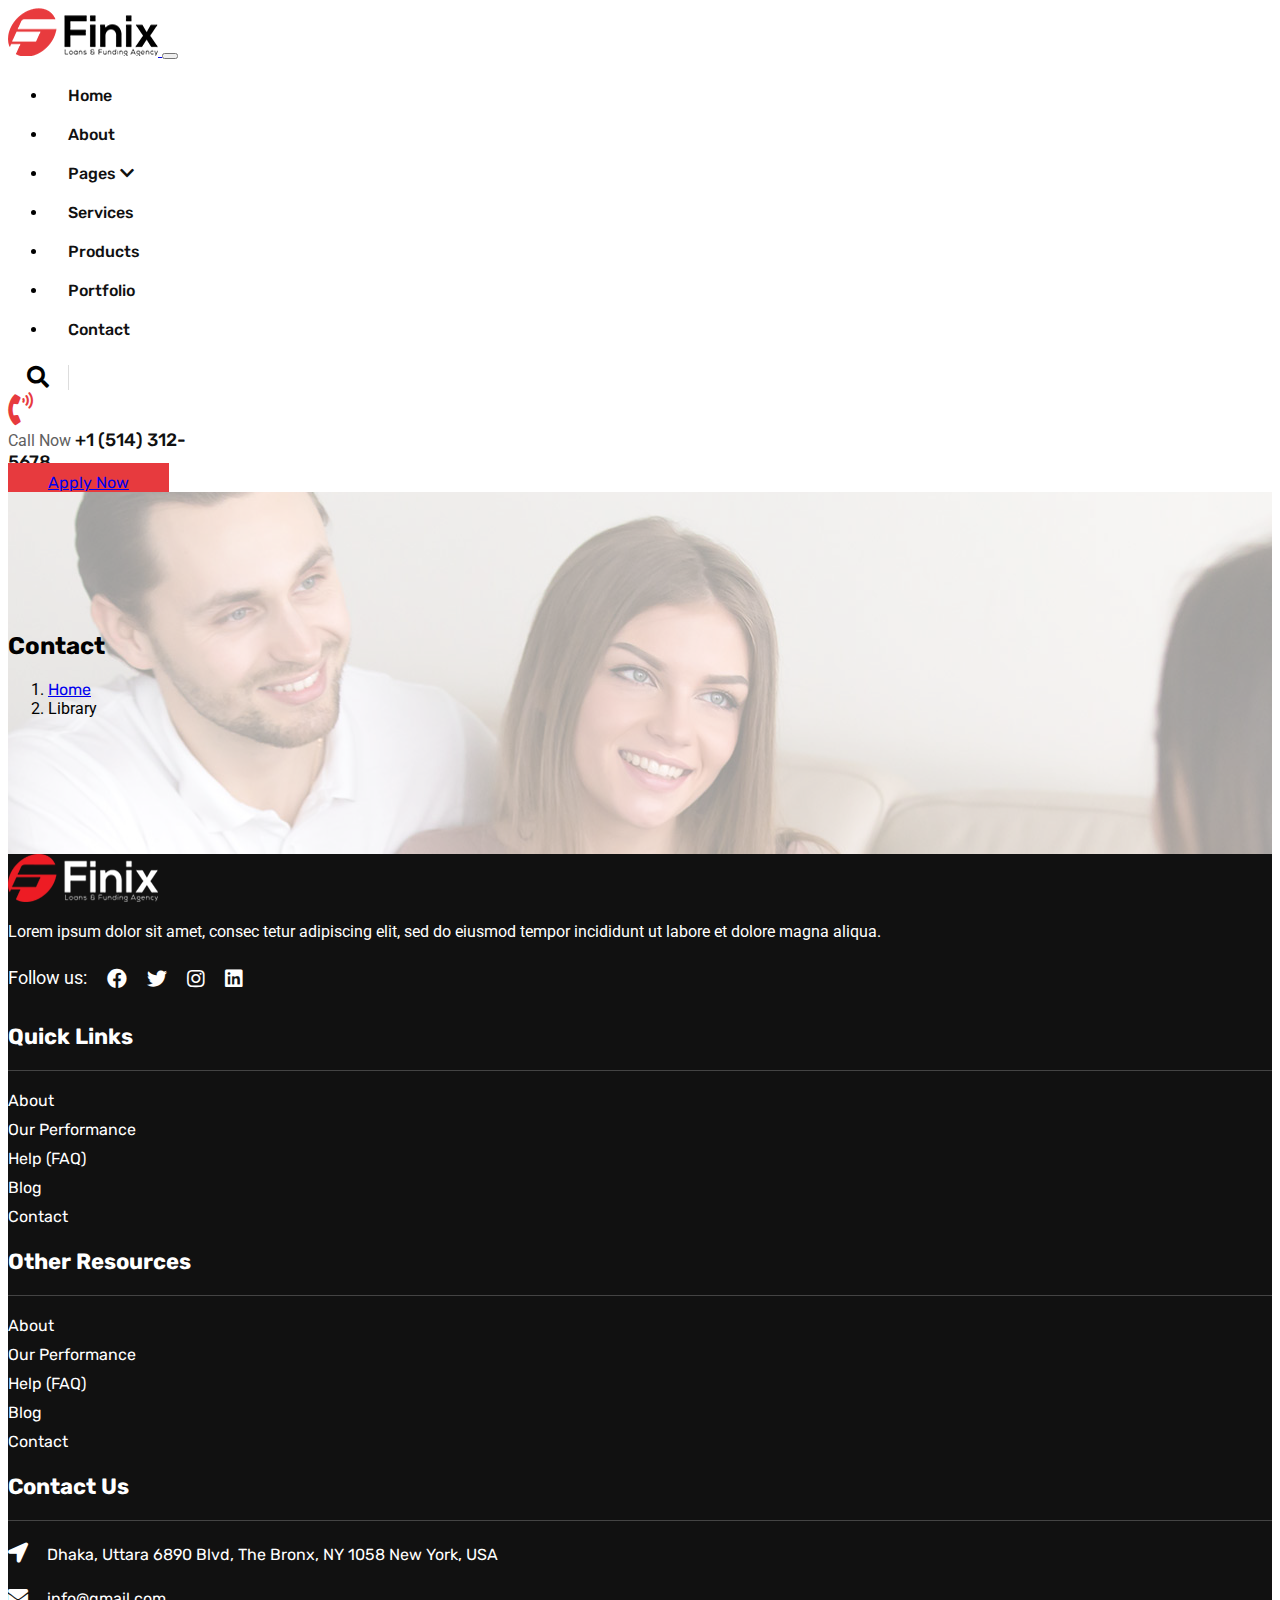
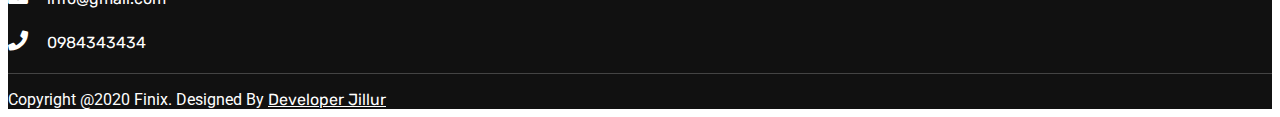
<file: contact.html>
<!doctype html>
<html lang="en">
  <head>
    <!-- Required meta tags -->
    <meta charset="utf-8">
    <meta name="viewport" content="width=device-width, initial-scale=1">

    <!-- Fonts -->
    <link href="https://fonts.googleapis.com/css2?family=Roboto:ital,wght@0,100;0,300;0,400;0,500;0,700;1,300;1,400;1,500&family=Rubik:ital,wght@0,300;0,400;0,500;0,700;1,300;1,400;1,500&display=swap" rel="stylesheet"> 
    <link rel="stylesheet" href="https://cdnjs.cloudflare.com/ajax/libs/font-awesome/5.14.0/css/all.min.css">

    <!-- Bootstrap CSS -->
    <link rel="stylesheet" href="https://stackpath.bootstrapcdn.com/bootstrap/5.0.0-alpha1/css/bootstrap.min.css" integrity="sha384-r4NyP46KrjDleawBgD5tp8Y7UzmLA05oM1iAEQ17CSuDqnUK2+k9luXQOfXJCJ4I" crossorigin="anonymous">
    <link rel="stylesheet" href="contact.css">

    <title>Finix</title>
  </head>
  <body>
 
    <nav class="navbar navbar-expand-lg navbar-light bg-light main-header sticky-top">
      <div class="container-fluid">

        <a class="navbar-brand" href="#">
            <img src="img/logo.png" alt="">
        </a>

        <button class="navbar-toggler" type="button" data-toggle="collapse" data-target="#navbarSupportedContent" aria-controls="navbarSupportedContent" aria-expanded="false" aria-label="Toggle navigation">
          <span class="navbar-toggler-icon"></span>
        </button>

        <div class="collapse navbar-collapse" id="navbarSupportedContent">

            <ul class="navbar-nav ml-auto our-primary-menu">
                <li><a href="#">Home</a></li>
                <li><a href="#">About</a></li>
                <li><a href="#">Pages <i class="fas fa-chevron-down"></i> </a>
                    <ul>
                        <li><a href="#">Dropdown Item</a></li>
                        <li><a href="#">Dropdown Item</a></li>
                        <li><a href="#">Dropdown Item</a></li>
                        <li><a href="#">Dropdown Item</a></li>
                        <li><a href="#">Dropdown Item</a></li>
                        <li><a href="#">Dropdown Item</a></li>
                    </ul>
                </li>
                <li><a href="#">Services</a></li>
                <li><a href="#">Products</a></li>
                <li><a href="#">Portfolio</a></li>
                <li><a href="#">Contact</a></li>
            </ul>

            <div class="header-info d-flex align-items-center">
                <div class="header-search">
                    <span> <i class="fas fa-search"></i> </span>
                </div>
                <div class="header-call clearfix">
                    <div class="header-call-icon float-left mr-3 h-100">
                        <span> <i class="fas fa-phone-volume"></i> </span>
                    </div>
                    <div class="header-call-info">
                        <span class="d-block">Call Now</span>
                        <a class="d-block" href="tel:+15143125678">+1 (514) 312-5678</a>
                    </div>
                </div>
                <div class="header-button">
                    <a href="#" class="btn btn-primary">Apply Now</a>
                </div>
            </div>

        </div>

      </div>
    </nav>

    <section class="header-breadcrumb">
    <div class="container">
        <div class="row">
            <div class="col-lg-12">
                
                  <nav aria-label="breadcrumb " class="text-center">
                    <h2>Contact</h2>
                    <ol class="breadcrumb justify-content-center bg-transparent">
                        
                      <li class="breadcrumb-item"><a href="#">Home</a></li>
                      <li class="breadcrumb-item active" aria-current="page">Library</li>
                    </ol>
                  </nav>
                  
                  
            </div>

        </div>
    </div>
    </section>

    <section class="footer">
        <div class="footer-top py-5">
            <div class="container">
                <div class="row">

                    <div class="col-lg-3">
                        <div class="footer-widget">
                            <img src="img/logo2.png" alt="">
                            <p>Lorem ipsum dolor sit amet, consec tetur adipiscing elit, sed do eiusmod tempor incididunt ut labore et dolore magna aliqua.</p>
                            <div class="widget-social">
                                <ul>
                                    <li> <span>Follow us:</span> </li>
                                    <li><a href="#"> <i class="fab fa-facebook    "></i> </a></li>
                                    <li><a href="#"> <i class="fab fa-twitter    "></i> </a></li>
                                    <li><a href="#"> <i class="fab fa-instagram    "></i> </a></li>
                                    <li><a href="#"> <i class="fab fa-linkedin    "></i> </a></li>
                                </ul>
                            </div>
                        </div>
                    </div>
                    <div class="col-lg-3">
                        <div class="footer-widget">
                            <h3>Quick Links</h3>
                            <ul>
                                <li><a href="#">About</a></li>
                                <li><a href="#">Our Performance </a></li>
                                <li><a href="#">Help (FAQ) </a></li>
                                <li><a href="#">Blog </a></li>
                                <li><a href="#">Contact </a></li>
                            </ul>
                        </div>
                    </div>
                    <div class="col-lg-3">
                        <div class="footer-widget">
                            <h3>Other Resources</h3>
                            <ul>
                                <li><a href="#">About</a></li>
                                <li><a href="#">Our Performance </a></li>
                                <li><a href="#">Help (FAQ) </a></li>
                                <li><a href="#">Blog </a></li>
                                <li><a href="#">Contact </a></li>
                            </ul>
                        </div>
                    </div>
                    <div class="col-lg-3">
                        <div class="footer-widget">
                            <h3>Contact Us</h3>
                            <div class="footer-contact">
                                <div class="footer-contact-item d-flex">
                                    <span> <i class="fas fa-location-arrow    "></i> </span>
                                    <a href="#"> Dhaka, Uttara 6890 Blvd, The Bronx, NY 1058 New York, USA </a>
                                </div>
                                <div class="footer-contact-item d-flex">
                                    <span> <i class="fas fa-envelope    "></i> </span>
                                    <a href="mailto:info@website.com"> info@gmail.com </a>
                                </div>
                                <div class="footer-contact-item d-flex">
                                    <span> <i class="fas fa-phone    "></i> </span>
                                    <a href="tel:0984343434"> 0984343434 </a>
                                </div>
                            </div>
                        </div>
                    </div>

                </div>
            </div>
        </div>
        <div class="footer-bottom text-center py-4">
            <div class="container">
                <div class="row">
                    <div class="col-lg-12">
                        <div class="footer-copyright">
                            <p>Copyright @2020 Finix. Designed By <a href="https://developerjillur.me">Developer Jillur</a></p>
                        </div>
                    </div>
                </div>
            </div>
        </div>
    </section>

    <!-- Optional JavaScript -->
    <!-- Popper.js first, then Bootstrap JS -->
    <script src="https://cdn.jsdelivr.net/npm/popper.js@1.16.0/dist/umd/popper.min.js" integrity="sha384-Q6E9RHvbIyZFJoft+2mJbHaEWldlvI9IOYy5n3zV9zzTtmI3UksdQRVvoxMfooAo" crossorigin="anonymous"></script>
    <script src="https://stackpath.bootstrapcdn.com/bootstrap/5.0.0-alpha1/js/bootstrap.min.js" integrity="sha384-oesi62hOLfzrys4LxRF63OJCXdXDipiYWBnvTl9Y9/TRlw5xlKIEHpNyvvDShgf/" crossorigin="anonymous"></script>
  </body>
</html>
</file>
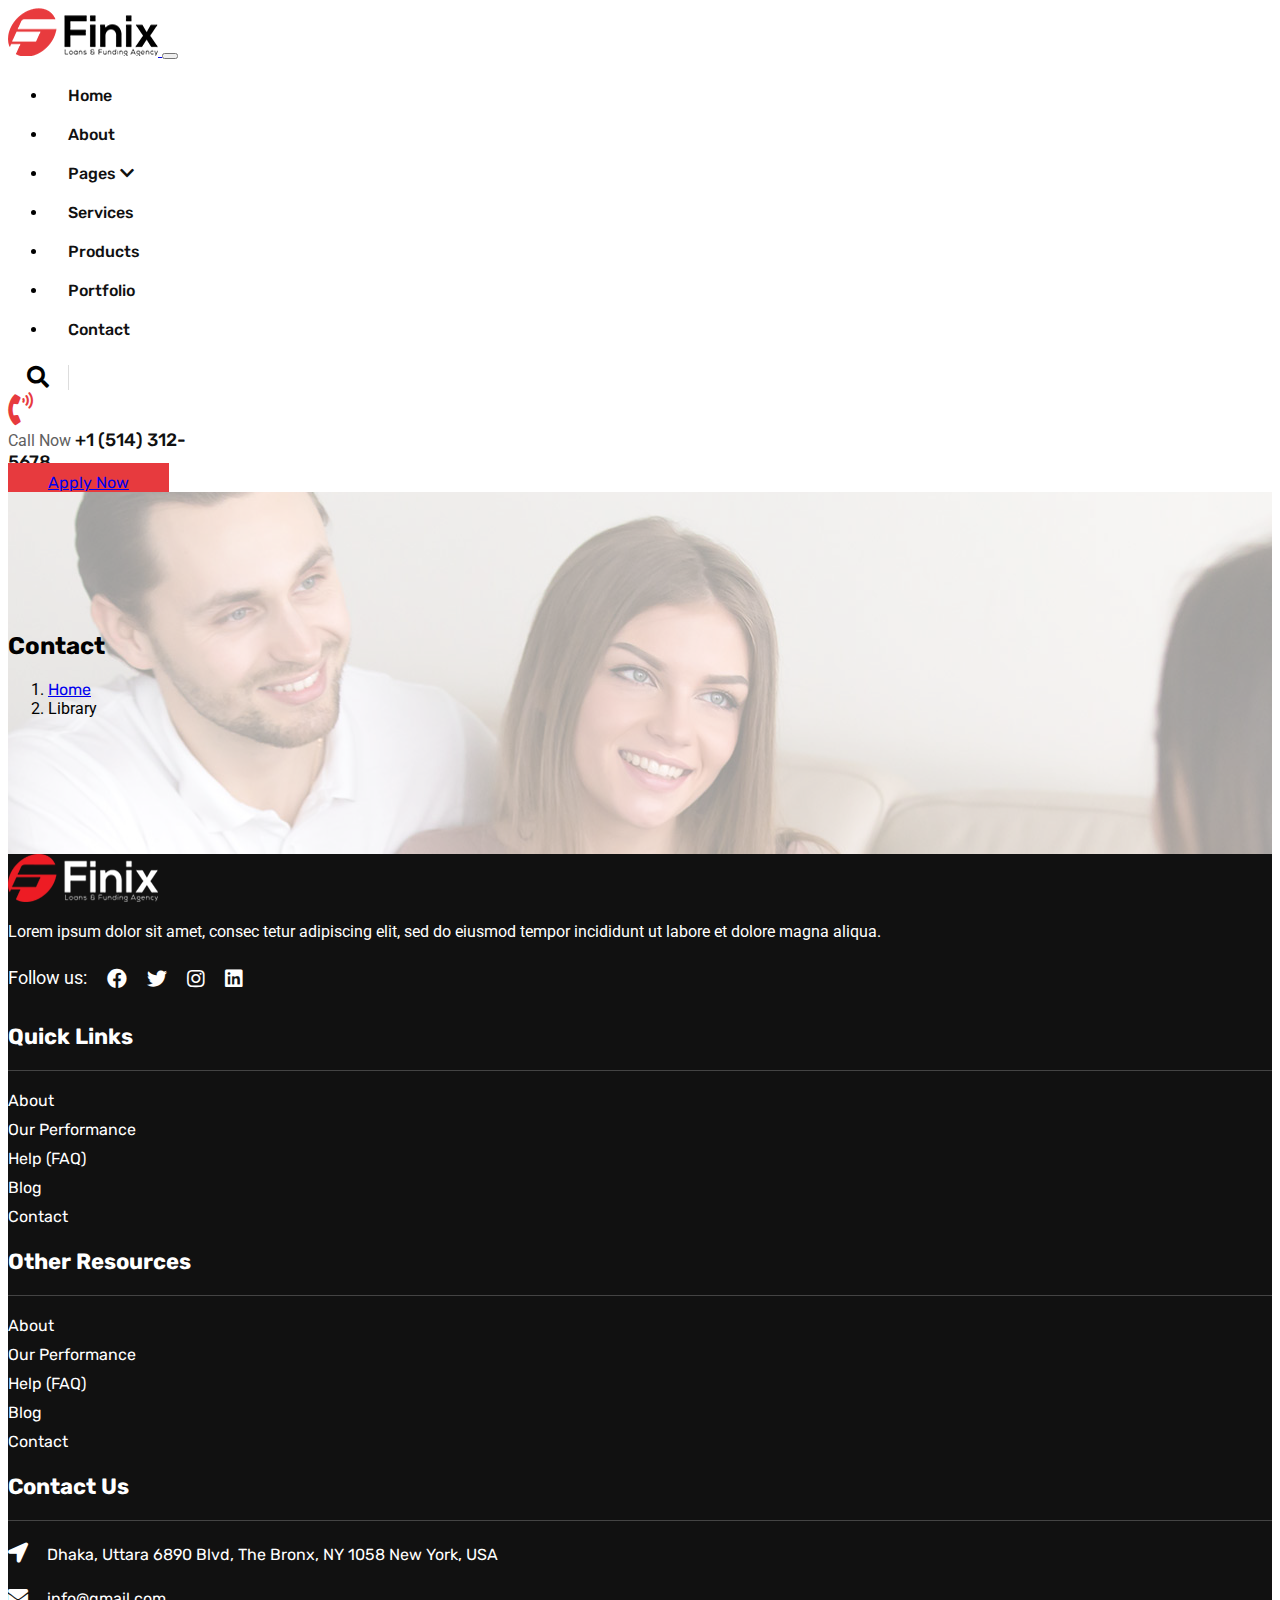
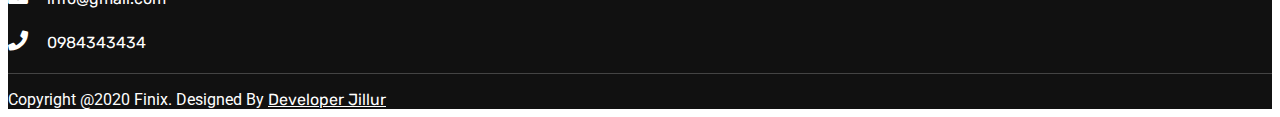
<file: page.html>
<!doctype html>
<html lang="en">
  <head>
    <!-- Required meta tags -->
    <meta charset="utf-8">
    <meta name="viewport" content="width=device-width, initial-scale=1">

    <!-- Fonts -->
    <link href="https://fonts.googleapis.com/css2?family=Roboto:ital,wght@0,100;0,300;0,400;0,500;0,700;1,300;1,400;1,500&family=Rubik:ital,wght@0,300;0,400;0,500;0,700;1,300;1,400;1,500&display=swap" rel="stylesheet"> 
    <link rel="stylesheet" href="https://cdnjs.cloudflare.com/ajax/libs/font-awesome/5.14.0/css/all.min.css">

    <!-- Bootstrap CSS -->
    <link rel="stylesheet" href="https://stackpath.bootstrapcdn.com/bootstrap/5.0.0-alpha1/css/bootstrap.min.css" integrity="sha384-r4NyP46KrjDleawBgD5tp8Y7UzmLA05oM1iAEQ17CSuDqnUK2+k9luXQOfXJCJ4I" crossorigin="anonymous">
    <link rel="stylesheet" href="page.css">

    <title>Finix</title>
  </head>
  <body>
 
    <nav class="navbar navbar-expand-lg navbar-light bg-light main-header sticky-top">
      <div class="container-fluid">

        <a class="navbar-brand" href="#">
            <img src="img/logo.png" alt="">
        </a>

        <button class="navbar-toggler" type="button" data-toggle="collapse" data-target="#navbarSupportedContent" aria-controls="navbarSupportedContent" aria-expanded="false" aria-label="Toggle navigation">
          <span class="navbar-toggler-icon"></span>
        </button>

        <div class="collapse navbar-collapse" id="navbarSupportedContent">

            <ul class="navbar-nav ml-auto our-primary-menu">
                <li><a href="#">Home</a></li>
                <li><a href="#">About</a></li>
                <li><a href="#">Pages <i class="fas fa-chevron-down"></i> </a>
                    <ul>
                        <li><a href="#">Dropdown Item</a></li>
                        <li><a href="#">Dropdown Item</a></li>
                        <li><a href="#">Dropdown Item</a></li>
                        <li><a href="#">Dropdown Item</a></li>
                        <li><a href="#">Dropdown Item</a></li>
                        <li><a href="#">Dropdown Item</a></li>
                    </ul>
                </li>
                <li><a href="#">Services</a></li>
                <li><a href="#">Products</a></li>
                <li><a href="#">Portfolio</a></li>
                <li><a href="#">Contact</a></li>
            </ul>

            <div class="header-info d-flex align-items-center">
                <div class="header-search">
                    <span> <i class="fas fa-search"></i> </span>
                </div>
                <div class="header-call clearfix">
                    <div class="header-call-icon float-left mr-3 h-100">
                        <span> <i class="fas fa-phone-volume"></i> </span>
                    </div>
                    <div class="header-call-info">
                        <span class="d-block">Call Now</span>
                        <a class="d-block" href="tel:+15143125678">+1 (514) 312-5678</a>
                    </div>
                </div>
                <div class="header-button">
                    <a href="#" class="btn btn-primary">Apply Now</a>
                </div>
            </div>

        </div>

      </div>
    </nav>

    <section class="header-breadcrumb">
    <div class="container">
        <div class="row">
            <div class="col-lg-12">
                
                  <nav aria-label="breadcrumb " class="text-center">
                    <h2>Contact</h2>
                    <ol class="breadcrumb justify-content-center bg-transparent">
                        
                      <li class="breadcrumb-item"><a href="#">Home</a></li>
                      <li class="breadcrumb-item active" aria-current="page">Library</li>
                    </ol>
                  </nav>
                  
                  
            </div>

        </div>
    </div>
    </section>

    <section class="footer">
        <div class="footer-top py-5">
            <div class="container">
                <div class="row">

                    <div class="col-lg-3">
                        <div class="footer-widget">
                            <img src="img/logo2.png" alt="">
                            <p>Lorem ipsum dolor sit amet, consec tetur adipiscing elit, sed do eiusmod tempor incididunt ut labore et dolore magna aliqua.</p>
                            <div class="widget-social">
                                <ul>
                                    <li> <span>Follow us:</span> </li>
                                    <li><a href="#"> <i class="fab fa-facebook    "></i> </a></li>
                                    <li><a href="#"> <i class="fab fa-twitter    "></i> </a></li>
                                    <li><a href="#"> <i class="fab fa-instagram    "></i> </a></li>
                                    <li><a href="#"> <i class="fab fa-linkedin    "></i> </a></li>
                                </ul>
                            </div>
                        </div>
                    </div>
                    <div class="col-lg-3">
                        <div class="footer-widget">
                            <h3>Quick Links</h3>
                            <ul>
                                <li><a href="#">About</a></li>
                                <li><a href="#">Our Performance </a></li>
                                <li><a href="#">Help (FAQ) </a></li>
                                <li><a href="#">Blog </a></li>
                                <li><a href="#">Contact </a></li>
                            </ul>
                        </div>
                    </div>
                    <div class="col-lg-3">
                        <div class="footer-widget">
                            <h3>Other Resources</h3>
                            <ul>
                                <li><a href="#">About</a></li>
                                <li><a href="#">Our Performance </a></li>
                                <li><a href="#">Help (FAQ) </a></li>
                                <li><a href="#">Blog </a></li>
                                <li><a href="#">Contact </a></li>
                            </ul>
                        </div>
                    </div>
                    <div class="col-lg-3">
                        <div class="footer-widget">
                            <h3>Contact Us</h3>
                            <div class="footer-contact">
                                <div class="footer-contact-item d-flex">
                                    <span> <i class="fas fa-location-arrow    "></i> </span>
                                    <a href="#"> Dhaka, Uttara 6890 Blvd, The Bronx, NY 1058 New York, USA </a>
                                </div>
                                <div class="footer-contact-item d-flex">
                                    <span> <i class="fas fa-envelope    "></i> </span>
                                    <a href="mailto:info@website.com"> info@gmail.com </a>
                                </div>
                                <div class="footer-contact-item d-flex">
                                    <span> <i class="fas fa-phone    "></i> </span>
                                    <a href="tel:0984343434"> 0984343434 </a>
                                </div>
                            </div>
                        </div>
                    </div>

                </div>
            </div>
        </div>
        <div class="footer-bottom text-center py-4">
            <div class="container">
                <div class="row">
                    <div class="col-lg-12">
                        <div class="footer-copyright">
                            <p>Copyright @2020 Finix. Designed By <a href="https://developerjillur.me">Developer Jillur</a></p>
                        </div>
                    </div>
                </div>
            </div>
        </div>
    </section>

    <!-- Optional JavaScript -->
    <!-- Popper.js first, then Bootstrap JS -->
    <script src="https://cdn.jsdelivr.net/npm/popper.js@1.16.0/dist/umd/popper.min.js" integrity="sha384-Q6E9RHvbIyZFJoft+2mJbHaEWldlvI9IOYy5n3zV9zzTtmI3UksdQRVvoxMfooAo" crossorigin="anonymous"></script>
    <script src="https://stackpath.bootstrapcdn.com/bootstrap/5.0.0-alpha1/js/bootstrap.min.js" integrity="sha384-oesi62hOLfzrys4LxRF63OJCXdXDipiYWBnvTl9Y9/TRlw5xlKIEHpNyvvDShgf/" crossorigin="anonymous"></script>
  </body>
</html>
</file>
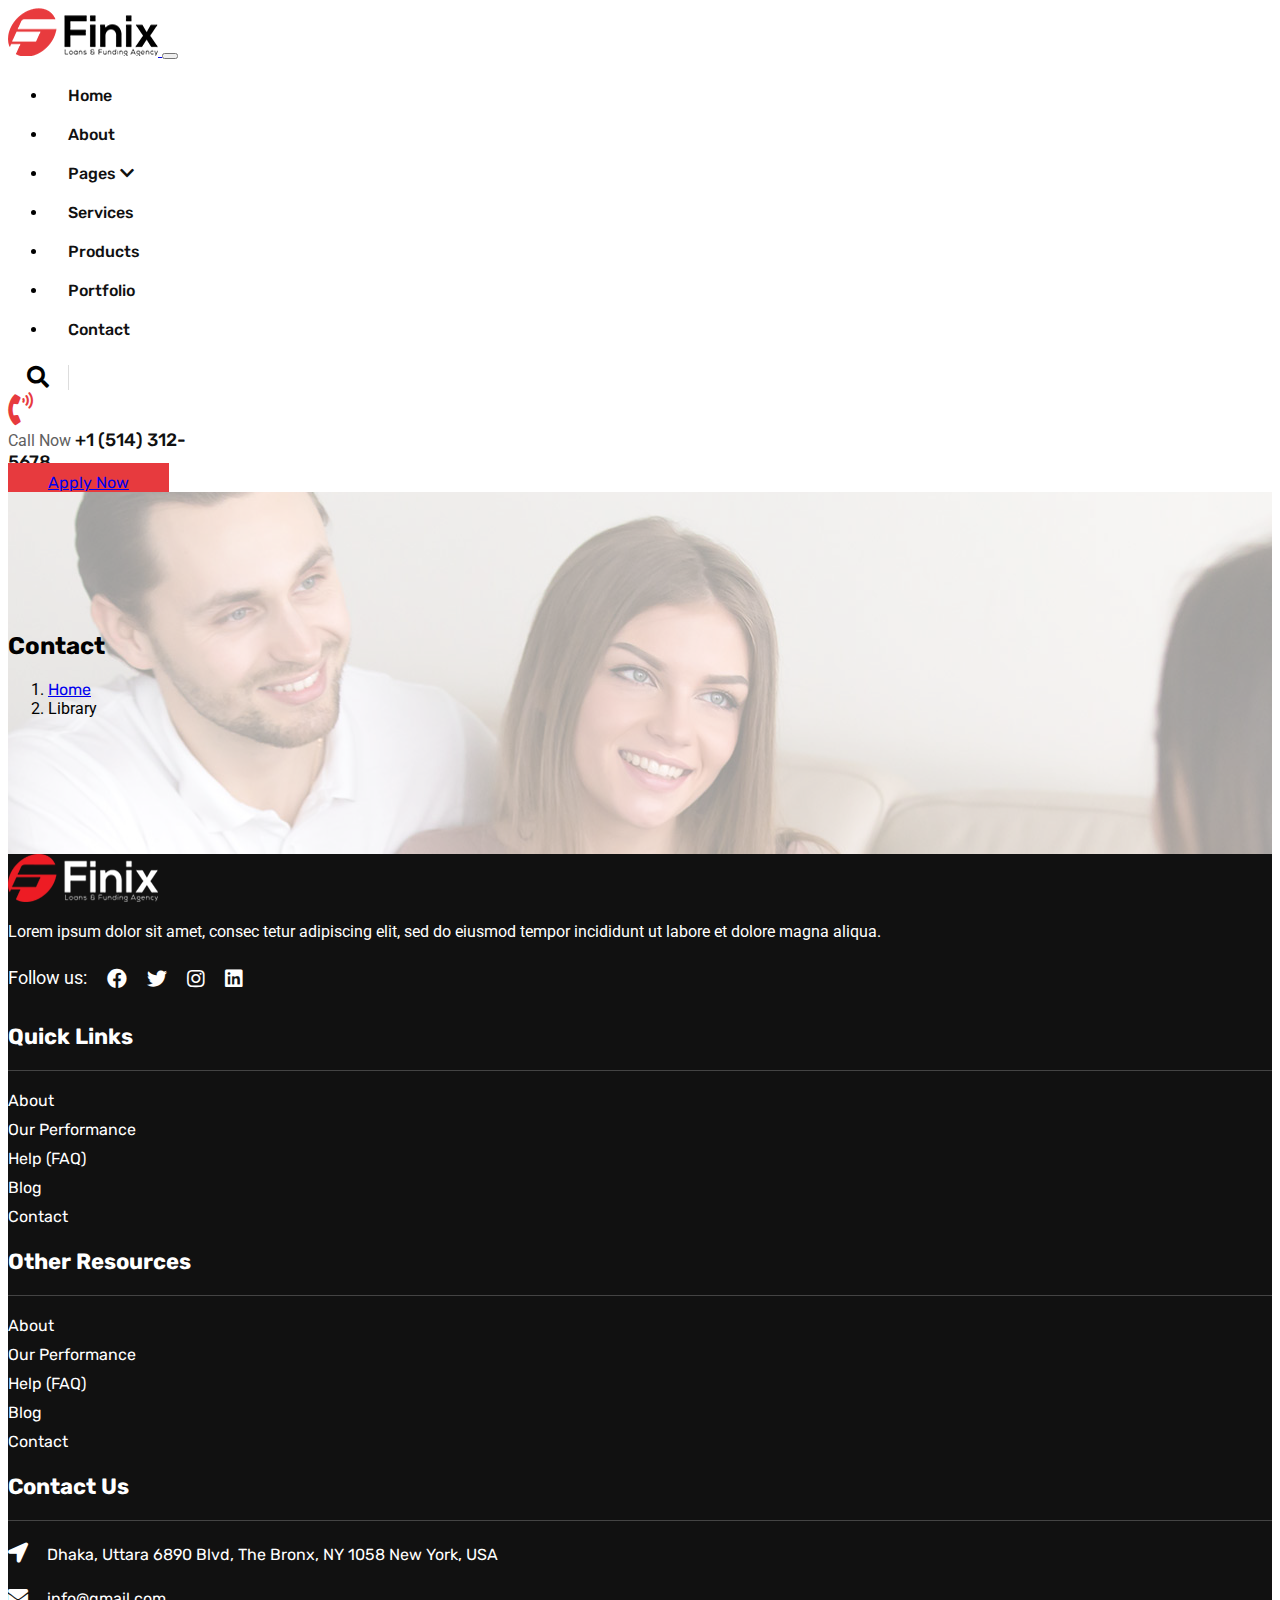
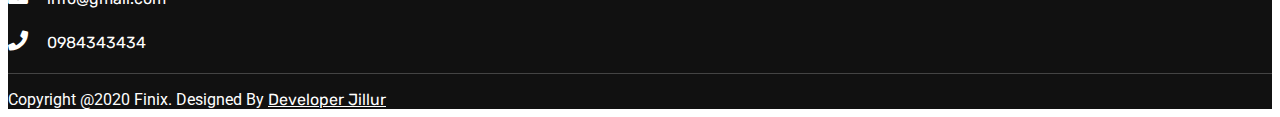
<file: service.html>
<!doctype html>
<html lang="en">
  <head>
    <!-- Required meta tags -->
    <meta charset="utf-8">
    <meta name="viewport" content="width=device-width, initial-scale=1">

    <!-- Fonts -->
    <link href="https://fonts.googleapis.com/css2?family=Roboto:ital,wght@0,100;0,300;0,400;0,500;0,700;1,300;1,400;1,500&family=Rubik:ital,wght@0,300;0,400;0,500;0,700;1,300;1,400;1,500&display=swap" rel="stylesheet"> 
    <link rel="stylesheet" href="https://cdnjs.cloudflare.com/ajax/libs/font-awesome/5.14.0/css/all.min.css">

    <!-- Bootstrap CSS -->
    <link rel="stylesheet" href="https://stackpath.bootstrapcdn.com/bootstrap/5.0.0-alpha1/css/bootstrap.min.css" integrity="sha384-r4NyP46KrjDleawBgD5tp8Y7UzmLA05oM1iAEQ17CSuDqnUK2+k9luXQOfXJCJ4I" crossorigin="anonymous">
    <link rel="stylesheet" href="service.css">

    <title>Finix</title>
  </head>
  <body>
 
    <nav class="navbar navbar-expand-lg navbar-light bg-light main-header sticky-top">
      <div class="container-fluid">

        <a class="navbar-brand" href="#">
            <img src="img/logo.png" alt="">
        </a>

        <button class="navbar-toggler" type="button" data-toggle="collapse" data-target="#navbarSupportedContent" aria-controls="navbarSupportedContent" aria-expanded="false" aria-label="Toggle navigation">
          <span class="navbar-toggler-icon"></span>
        </button>

        <div class="collapse navbar-collapse" id="navbarSupportedContent">

            <ul class="navbar-nav ml-auto our-primary-menu">
                <li><a href="#">Home</a></li>
                <li><a href="#">About</a></li>
                <li><a href="#">Pages <i class="fas fa-chevron-down"></i> </a>
                    <ul>
                        <li><a href="#">Dropdown Item</a></li>
                        <li><a href="#">Dropdown Item</a></li>
                        <li><a href="#">Dropdown Item</a></li>
                        <li><a href="#">Dropdown Item</a></li>
                        <li><a href="#">Dropdown Item</a></li>
                        <li><a href="#">Dropdown Item</a></li>
                    </ul>
                </li>
                <li><a href="#">Services</a></li>
                <li><a href="#">Products</a></li>
                <li><a href="#">Portfolio</a></li>
                <li><a href="#">Contact</a></li>
            </ul>

            <div class="header-info d-flex align-items-center">
                <div class="header-search">
                    <span> <i class="fas fa-search"></i> </span>
                </div>
                <div class="header-call clearfix">
                    <div class="header-call-icon float-left mr-3 h-100">
                        <span> <i class="fas fa-phone-volume"></i> </span>
                    </div>
                    <div class="header-call-info">
                        <span class="d-block">Call Now</span>
                        <a class="d-block" href="tel:+15143125678">+1 (514) 312-5678</a>
                    </div>
                </div>
                <div class="header-button">
                    <a href="#" class="btn btn-primary">Apply Now</a>
                </div>
            </div>

        </div>

      </div>
    </nav>

    <section class="header-breadcrumb">
    <div class="container">
        <div class="row">
            <div class="col-lg-12">
                
                  <nav aria-label="breadcrumb " class="text-center">
                    <h2>Contact</h2>
                    <ol class="breadcrumb justify-content-center bg-transparent">
                        
                      <li class="breadcrumb-item"><a href="#">Home</a></li>
                      <li class="breadcrumb-item active" aria-current="page">Library</li>
                    </ol>
                  </nav>
                  
                  
            </div>

        </div>
    </div>
    </section>

    <section class="footer">
        <div class="footer-top py-5">
            <div class="container">
                <div class="row">

                    <div class="col-lg-3">
                        <div class="footer-widget">
                            <img src="img/logo2.png" alt="">
                            <p>Lorem ipsum dolor sit amet, consec tetur adipiscing elit, sed do eiusmod tempor incididunt ut labore et dolore magna aliqua.</p>
                            <div class="widget-social">
                                <ul>
                                    <li> <span>Follow us:</span> </li>
                                    <li><a href="#"> <i class="fab fa-facebook    "></i> </a></li>
                                    <li><a href="#"> <i class="fab fa-twitter    "></i> </a></li>
                                    <li><a href="#"> <i class="fab fa-instagram    "></i> </a></li>
                                    <li><a href="#"> <i class="fab fa-linkedin    "></i> </a></li>
                                </ul>
                            </div>
                        </div>
                    </div>
                    <div class="col-lg-3">
                        <div class="footer-widget">
                            <h3>Quick Links</h3>
                            <ul>
                                <li><a href="#">About</a></li>
                                <li><a href="#">Our Performance </a></li>
                                <li><a href="#">Help (FAQ) </a></li>
                                <li><a href="#">Blog </a></li>
                                <li><a href="#">Contact </a></li>
                            </ul>
                        </div>
                    </div>
                    <div class="col-lg-3">
                        <div class="footer-widget">
                            <h3>Other Resources</h3>
                            <ul>
                                <li><a href="#">About</a></li>
                                <li><a href="#">Our Performance </a></li>
                                <li><a href="#">Help (FAQ) </a></li>
                                <li><a href="#">Blog </a></li>
                                <li><a href="#">Contact </a></li>
                            </ul>
                        </div>
                    </div>
                    <div class="col-lg-3">
                        <div class="footer-widget">
                            <h3>Contact Us</h3>
                            <div class="footer-contact">
                                <div class="footer-contact-item d-flex">
                                    <span> <i class="fas fa-location-arrow    "></i> </span>
                                    <a href="#"> Dhaka, Uttara 6890 Blvd, The Bronx, NY 1058 New York, USA </a>
                                </div>
                                <div class="footer-contact-item d-flex">
                                    <span> <i class="fas fa-envelope    "></i> </span>
                                    <a href="mailto:info@website.com"> info@gmail.com </a>
                                </div>
                                <div class="footer-contact-item d-flex">
                                    <span> <i class="fas fa-phone    "></i> </span>
                                    <a href="tel:0984343434"> 0984343434 </a>
                                </div>
                            </div>
                        </div>
                    </div>

                </div>
            </div>
        </div>
        <div class="footer-bottom text-center py-4">
            <div class="container">
                <div class="row">
                    <div class="col-lg-12">
                        <div class="footer-copyright">
                            <p>Copyright @2020 Finix. Designed By <a href="https://developerjillur.me">Developer Jillur</a></p>
                        </div>
                    </div>
                </div>
            </div>
        </div>
    </section>

    <!-- Optional JavaScript -->
    <!-- Popper.js first, then Bootstrap JS -->
    <script src="https://cdn.jsdelivr.net/npm/popper.js@1.16.0/dist/umd/popper.min.js" integrity="sha384-Q6E9RHvbIyZFJoft+2mJbHaEWldlvI9IOYy5n3zV9zzTtmI3UksdQRVvoxMfooAo" crossorigin="anonymous"></script>
    <script src="https://stackpath.bootstrapcdn.com/bootstrap/5.0.0-alpha1/js/bootstrap.min.js" integrity="sha384-oesi62hOLfzrys4LxRF63OJCXdXDipiYWBnvTl9Y9/TRlw5xlKIEHpNyvvDShgf/" crossorigin="anonymous"></script>
  </body>
</html>
</file>
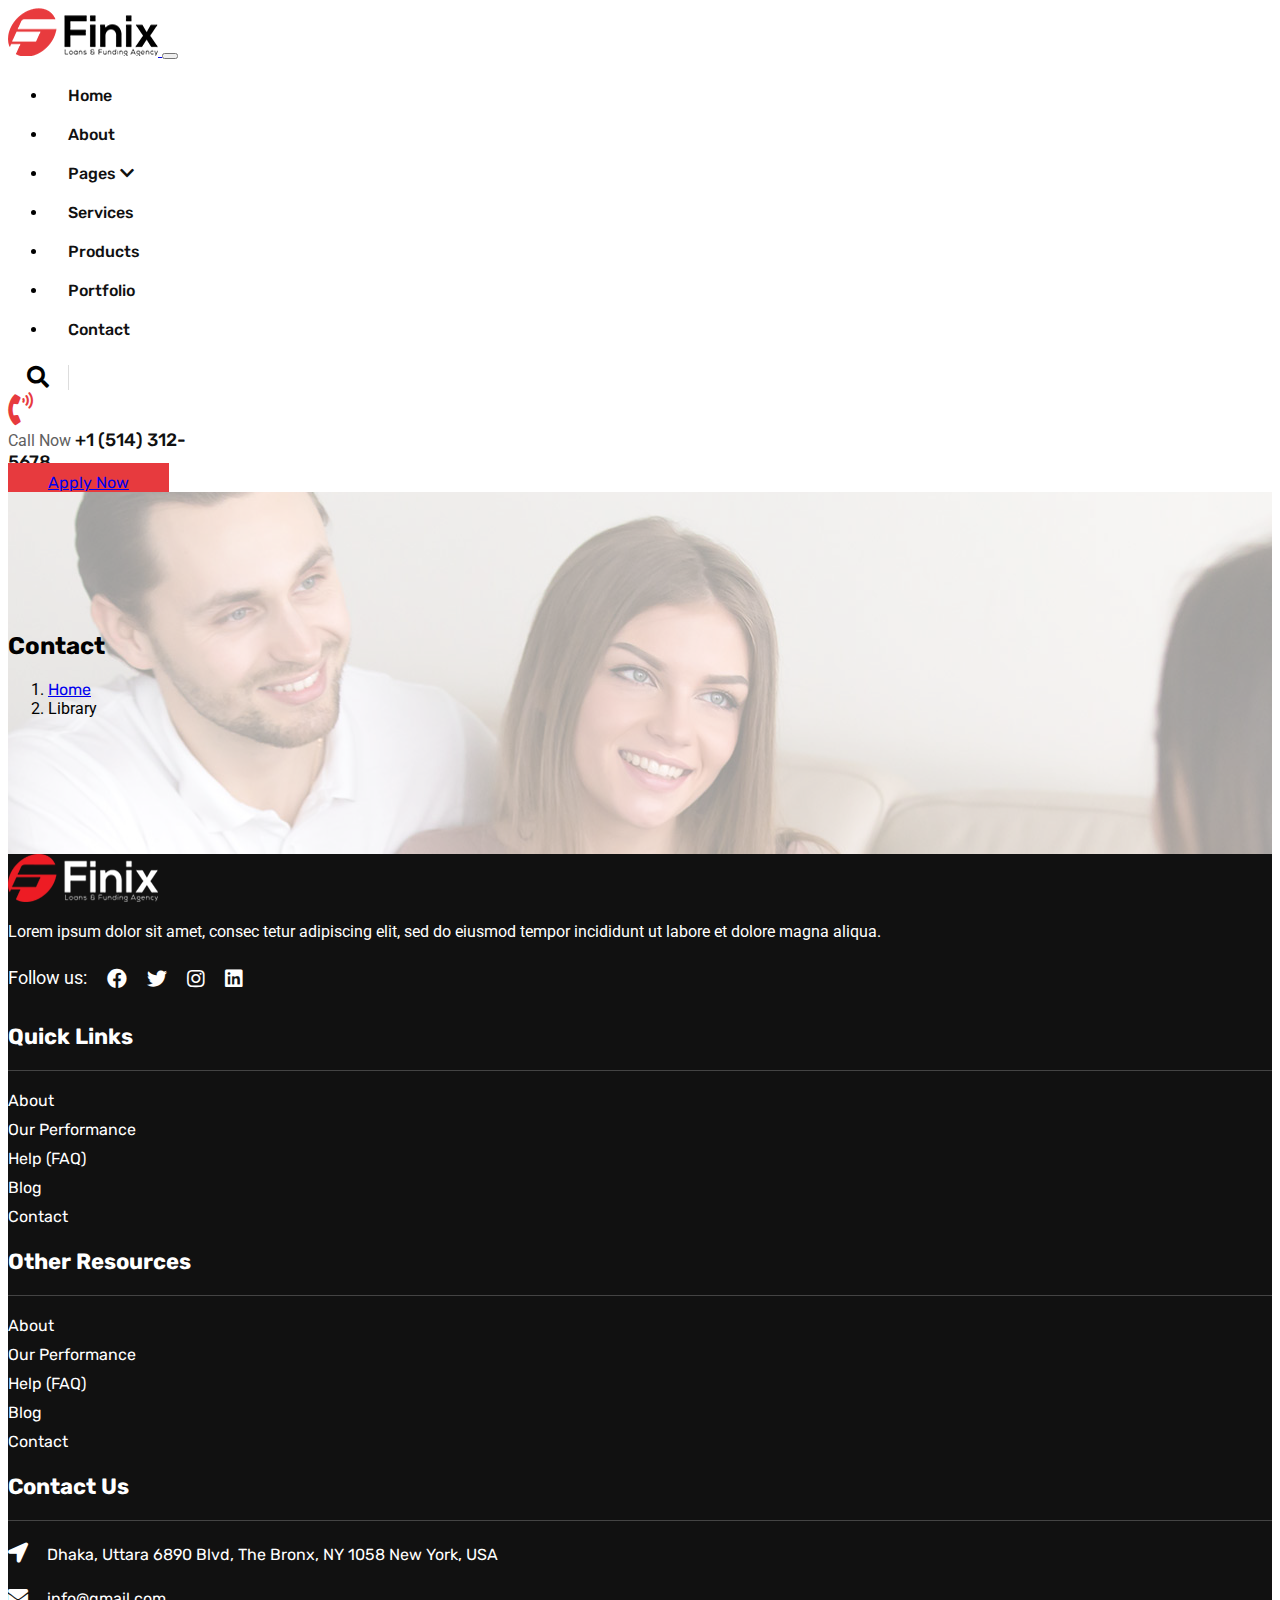
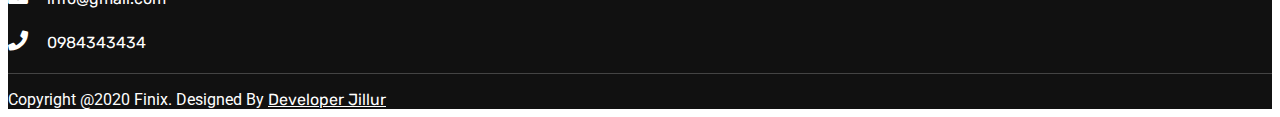
<file: terminal.html>
<!doctype html>
<html lang="en">
  <head>
    <!-- Required meta tags -->
    <meta charset="utf-8">
    <meta name="viewport" content="width=device-width, initial-scale=1">

    <!-- Fonts -->
    <link href="https://fonts.googleapis.com/css2?family=Roboto:ital,wght@0,100;0,300;0,400;0,500;0,700;1,300;1,400;1,500&family=Rubik:ital,wght@0,300;0,400;0,500;0,700;1,300;1,400;1,500&display=swap" rel="stylesheet"> 
    <link rel="stylesheet" href="https://cdnjs.cloudflare.com/ajax/libs/font-awesome/5.14.0/css/all.min.css">

    <!-- Bootstrap CSS -->
    <link rel="stylesheet" href="https://stackpath.bootstrapcdn.com/bootstrap/5.0.0-alpha1/css/bootstrap.min.css" integrity="sha384-r4NyP46KrjDleawBgD5tp8Y7UzmLA05oM1iAEQ17CSuDqnUK2+k9luXQOfXJCJ4I" crossorigin="anonymous">
    <link rel="stylesheet" href="terminal.css">

    <title>Finix</title>
  </head>
  <body>
 
    <nav class="navbar navbar-expand-lg navbar-light bg-light main-header sticky-top">
      <div class="container-fluid">

        <a class="navbar-brand" href="#">
            <img src="img/logo.png" alt="">
        </a>

        <button class="navbar-toggler" type="button" data-toggle="collapse" data-target="#navbarSupportedContent" aria-controls="navbarSupportedContent" aria-expanded="false" aria-label="Toggle navigation">
          <span class="navbar-toggler-icon"></span>
        </button>

        <div class="collapse navbar-collapse" id="navbarSupportedContent">

            <ul class="navbar-nav ml-auto our-primary-menu">
                <li><a href="#">Home</a></li>
                <li><a href="#">About</a></li>
                <li><a href="#">Pages <i class="fas fa-chevron-down"></i> </a>
                    <ul>
                        <li><a href="#">Dropdown Item</a></li>
                        <li><a href="#">Dropdown Item</a></li>
                        <li><a href="#">Dropdown Item</a></li>
                        <li><a href="#">Dropdown Item</a></li>
                        <li><a href="#">Dropdown Item</a></li>
                        <li><a href="#">Dropdown Item</a></li>
                    </ul>
                </li>
                <li><a href="#">Services</a></li>
                <li><a href="#">Products</a></li>
                <li><a href="#">Portfolio</a></li>
                <li><a href="#">Contact</a></li>
            </ul>

            <div class="header-info d-flex align-items-center">
                <div class="header-search">
                    <span> <i class="fas fa-search"></i> </span>
                </div>
                <div class="header-call clearfix">
                    <div class="header-call-icon float-left mr-3 h-100">
                        <span> <i class="fas fa-phone-volume"></i> </span>
                    </div>
                    <div class="header-call-info">
                        <span class="d-block">Call Now</span>
                        <a class="d-block" href="tel:+15143125678">+1 (514) 312-5678</a>
                    </div>
                </div>
                <div class="header-button">
                    <a href="#" class="btn btn-primary">Apply Now</a>
                </div>
            </div>

        </div>

      </div>
    </nav>

    <section class="header-breadcrumb">
    <div class="container">
        <div class="row">
            <div class="col-lg-12">
                
                  <nav aria-label="breadcrumb " class="text-center">
                    <h2>Contact</h2>
                    <ol class="breadcrumb justify-content-center bg-transparent">
                        
                      <li class="breadcrumb-item"><a href="#">Home</a></li>
                      <li class="breadcrumb-item active" aria-current="page">Library</li>
                    </ol>
                  </nav>
                  
                  
            </div>

        </div>
    </div>
    </section>

    <section class="footer">
        <div class="footer-top py-5">
            <div class="container">
                <div class="row">

                    <div class="col-lg-3">
                        <div class="footer-widget">
                            <img src="img/logo2.png" alt="">
                            <p>Lorem ipsum dolor sit amet, consec tetur adipiscing elit, sed do eiusmod tempor incididunt ut labore et dolore magna aliqua.</p>
                            <div class="widget-social">
                                <ul>
                                    <li> <span>Follow us:</span> </li>
                                    <li><a href="#"> <i class="fab fa-facebook    "></i> </a></li>
                                    <li><a href="#"> <i class="fab fa-twitter    "></i> </a></li>
                                    <li><a href="#"> <i class="fab fa-instagram    "></i> </a></li>
                                    <li><a href="#"> <i class="fab fa-linkedin    "></i> </a></li>
                                </ul>
                            </div>
                        </div>
                    </div>
                    <div class="col-lg-3">
                        <div class="footer-widget">
                            <h3>Quick Links</h3>
                            <ul>
                                <li><a href="#">About</a></li>
                                <li><a href="#">Our Performance </a></li>
                                <li><a href="#">Help (FAQ) </a></li>
                                <li><a href="#">Blog </a></li>
                                <li><a href="#">Contact </a></li>
                            </ul>
                        </div>
                    </div>
                    <div class="col-lg-3">
                        <div class="footer-widget">
                            <h3>Other Resources</h3>
                            <ul>
                                <li><a href="#">About</a></li>
                                <li><a href="#">Our Performance </a></li>
                                <li><a href="#">Help (FAQ) </a></li>
                                <li><a href="#">Blog </a></li>
                                <li><a href="#">Contact </a></li>
                            </ul>
                        </div>
                    </div>
                    <div class="col-lg-3">
                        <div class="footer-widget">
                            <h3>Contact Us</h3>
                            <div class="footer-contact">
                                <div class="footer-contact-item d-flex">
                                    <span> <i class="fas fa-location-arrow    "></i> </span>
                                    <a href="#"> Dhaka, Uttara 6890 Blvd, The Bronx, NY 1058 New York, USA </a>
                                </div>
                                <div class="footer-contact-item d-flex">
                                    <span> <i class="fas fa-envelope    "></i> </span>
                                    <a href="mailto:info@website.com"> info@gmail.com </a>
                                </div>
                                <div class="footer-contact-item d-flex">
                                    <span> <i class="fas fa-phone    "></i> </span>
                                    <a href="tel:0984343434"> 0984343434 </a>
                                </div>
                            </div>
                        </div>
                    </div>

                </div>
            </div>
        </div>
        <div class="footer-bottom text-center py-4">
            <div class="container">
                <div class="row">
                    <div class="col-lg-12">
                        <div class="footer-copyright">
                            <p>Copyright @2020 Finix. Designed By <a href="https://developerjillur.me">Developer Jillur</a></p>
                        </div>
                    </div>
                </div>
            </div>
        </div>
    </section>

    <!-- Optional JavaScript -->
    <!-- Popper.js first, then Bootstrap JS -->
    <script src="https://cdn.jsdelivr.net/npm/popper.js@1.16.0/dist/umd/popper.min.js" integrity="sha384-Q6E9RHvbIyZFJoft+2mJbHaEWldlvI9IOYy5n3zV9zzTtmI3UksdQRVvoxMfooAo" crossorigin="anonymous"></script>
    <script src="https://stackpath.bootstrapcdn.com/bootstrap/5.0.0-alpha1/js/bootstrap.min.js" integrity="sha384-oesi62hOLfzrys4LxRF63OJCXdXDipiYWBnvTl9Y9/TRlw5xlKIEHpNyvvDShgf/" crossorigin="anonymous"></script>
  </body>
</html>
</file>
<file: contact.css>
body,p,span{
    font-family: 'Roboto', sans-serif;
}
h1,h2,h3,h4,h5,h6,a{
    font-family: 'Rubik', sans-serif;
}
img{
    max-width: 100%;
}

.grybg{
    background-color: #f9fafb;
}

/*  Begain Custom Style  */
.main-header .container-fluid,
.slider-section .container-fluid{
    max-width: 1480px;
}
body .btn-primary {
    background-color: #e73a3e !important;
    border-color: #e73a3e;
    padding: 10px 40px;
    font-size: 16px;

    position: relative;
    z-index: 1;
}
body .btn-primary:hover{
    border-color: #111;
}
body .btn-primary::after{
    content: "";
    position: absolute;
    left: 0;
    top: 0;
    width: 0;
    height: 100%;
    background-color: #111;
    border-color: #111;

    z-index: -1;
    transition: .3s;
}
body .btn-primary:hover::after{
    width: 100%;
}

/* Menu */
ul.our-primary-menu{}
ul.our-primary-menu li{}
ul.our-primary-menu li a{
    text-decoration: none;
    display: inline-block;
    padding: 10px 20px;
    color: #111;
    font-weight: 500;
}
ul.our-primary-menu li a:hover{}

/*  DropDown Menu CSS  */
ul.our-primary-menu li{
    position: relative;
}
ul.our-primary-menu li ul{
    position: absolute;
    width: 300px;
    left: 0;
    top: 160%;
    background: #fafafa;
    list-style: none;
    padding: 10px;
    box-shadow: 0px 0px 15px 0px rgba(0, 0, 0, 0.1);

    opacity: 0;
    visibility: hidden;
    transition: all .4s ease-in-out;
}
ul.our-primary-menu li ul li{
    flex-direction: column;
}
ul.our-primary-menu li:hover ul{
    opacity: 1;
    visibility: visible;
    top: 120%;
}

ul.our-primary-menu li ul li a{}

.header-info{}
.header-search {
    width: 60px;
    font-size: 22px;
    text-align: center;
    margin-right: 20px;
    border-right: 1px solid #ddd;
}
.header-call{
    width: 220px;
}
.header-call-icon {
    font-size: 33px;
    color: #e73a3e;
}
.header-call-info span{
    color: #606060;
}
.header-call-info a{
    font-weight: 500;
    color: #111;
    text-decoration: none;
    font-size: 18px;
}
.header-button{}

/*  Slider / Banner CSS  */
.slider-section{
    background: url(img/main-banner2.jpg) no-repeat top center;
    background-size: cover;
    background-attachment: fixed;
}
.slider-content-wrap{
    height: 90vh;
    display: flex;
    align-items: center;
    position: relative;
}

.slider-content h6{
    color: #e73a3e;
}
.slider-content h1 {
    font-size: 60px;
    margin-top: 25px;
    margin-bottom: 20px;
}
.slider-content p{
    font-weight: 400;
    color: #606060;
    font-size: 20px;
}

.header-social{
    position: absolute;
    bottom: 0;
    left: 0;
}
.header-social ul{
    list-style: none;
    padding-left: 0;
}
.header-social ul li{}
.header-social ul li span {
	font-size: 18px;
	display: inline-block;
	margin-right: 50px;
	position: relative;
}
.header-social ul li span::after {
    content: "";
    height: 1px;
    background: #111;
    width: 35px;
    position: absolute;
    right: -45px;
    top: 51%;
}
.header-social ul li a {
    text-decoration: none;
    display: inline-block;
    padding: 0 14px;
    color: #111;
    font-size: 19px;
}

/*  Begain part 2 css  */
.logo-secton {
    border-bottom: 1px solid #ddd;
}
.client-logo{}
.client-logo ul{
    list-style: none;
    padding-left: 0;
}

/*  About Section  */
.about-image{
    position: relative;
}
.about-img-text {
	position: absolute;
	right: 100px;
	bottom: 0;
	background: url(img/shape.png);
	height: 200px;
	width: 200px;
	background-size: contain;
	text-align: center;
	background-repeat: no-repeat;
	background-position: center;
	display: flex;
    align-items: center;
    justify-content: center;
}
.about-img-text h2{}
.about-img-text p{}


.about-text{}
.finix-text h6 {
    color: #e63b3d;
    font-weight: 400;
}
.finix-text h2 {
    font-size: 42px;
    font-weight: 400;
    margin-bottom: 20px;
    margin-top: 20px;
}
.finix-text p {
    color: #606060;
    font-size: 18px;
}
.finix-text strong {
    color: #606060;
    font-weight: 400;
    font-size: 20px;
}
.finix-text ul {
    list-style: none;
    padding-left: 0;
    margin-top: 20px;
}
.finix-text ul li {
    padding: 5px 0;
}
.finix-text ul li::before {
	content: "\f00c";
	font-family: 'Font Awesome 5 Free';
	font-weight: 600;
	color: #e63b3d;
	display: inline-block;
	margin-right: 10px;
}



/*  Class part 3  */
/*  Why choose us section  */
.features-item{
    background: #fff;
    padding: 30px;
    margin-bottom: 30px;
    overflow: hidden;
    position: relative;
    transition: .5s;
}
.features-item:hover{
    transform: translateY(-12px);
}
.features-item::before {
    content: "";
    position: absolute;
    top: -135px;
    right: 0;
    left: 0;
    margin: auto;
    width: 90%;
    height: 70%;
    background: #fdebeb;
    border-radius: 50%;
}
.features-item .ft-icon {
    position: relative;
    z-index: 1;
}
.features-item .ft-icon i {
	color: #e73c3e;
	font-size: 32px;
	background: #fff;
	height: 90px;
	width: 90px;
	line-height: 90px;
    border-radius: 50%;
    transition: .5s;
}
.features-item:hover .ft-icon i{
    color: #fff;
    background: #e73c3e;
}
.mtop4{
    margin-top: -30px;
}
.ft-icon{}
.ft-icon h3{}
.ft-icon p{}

.finix-text{
    position: relative;
}
.paly-animation-btn {
	width: 90px;
	height: 90px;
	display: inline-block;
	background: #fff;
	font-size: 60px;
	text-align: center;
	line-height: 90px;
	color: #e73a3e;
	border-radius: 50%;
	position: absolute;
	right: 41%;
	bottom: 51px;
}
.paly-animation-btn::before{
    content: "";
    width: 90px;
    height: 90px;
    position: absolute;
    top: 0;
    left: 0;
    background: #e73a3e;
    border-radius: 50%;
    animation: palybtn 1.6s ease-out infinite;
}
@keyframes palybtn{
    0%,30%{
        transform: scale(0);
        opacity: 1;
    }
    50%{
        transform: scale(1.5);
        opacity: .7;
    }
    100%{
        transform: scale(2);
        opacity: 0;
    }
}

/*  Applay Now Section  */
/*  Part 4, Class  */
.applay-now-section{}
.applay-now-left-test{
    margin-top: 60px;
}


.step-timeline{}
.step-timeline ul {
    list-style: none;
    position: relative;
    padding-left: 60px;
}
.step-timeline ul::before {
    content: "";
    position: absolute;
    left: 15px;
    top: 10px;
    width: 1px;
    background: #e73a3e;
    height: calc(100% - 100px);
}
.step-timeline ul li {
    margin-bottom: 25px;
    position: relative;
}
.step-timeline ul li::before {
	content: attr(data-counter);
	position: absolute;
	left: -65px;
	top: 0;
	height: 40px;
	width: 40px;
	background: #f9fafb;
	border: 1px solid #e73a3e;
	border-radius: 50%;
	line-height: 40px;
	text-align: center;
}
.step-timeline ul li strong {
    font-size: 24px;
    display: block;
    margin-bottom: 10px;
}
.step-timeline ul li p {
    color: #606060;
}

.calculate-rate{
    background-color: #fdebeb;
    padding: 50px;
}
.calculate-rate .finix-text{}
.calculate-rate .finix-text h6{
    color: #606060;
}


.calculate-from .form-group {
    margin-bottom: 20px;
}
.calculate-from .form-group input {
    border: none;
    border-radius: 0;
    padding: 14px 15px;
}
.calculate-from .form-group select{
    border: none;
    border-radius: 0;
    height: 53px;
}
.calculate-from .form-group label {
    display: block;
    margin-bottom: 10px;
}

/*  Class day 33, Part 5  */
.call-to-action-bg{
    background-color: #e73a3e;
}
.call-to-action-bg h2 {
    font-size: 40px;
    font-weight: 400;
    border-right: 1px solid #ddd;
}
.call-to-action-bg {
    background-color: #e73a3e;
    padding: 60px;
        padding-bottom: 60px;
    color: #fff;
    padding-bottom: 40px;
    border-radius: 6px;
}
.call-to-action-phone{}
.call-to-action-phone span {
	display: inline-block;
	width: 60px;
	height: 60px;
	background: #fff;
	color: #e73a3e;
	font-size: 32px;
	border-radius: 50%;
	text-align: center;
	line-height: 60px;
	margin-right: 30px;
}
.call-to-action-phone a {
    display: inline-block;
    text-decoration: none;
    color: #fff;
    font-size: 43px;
}
.call-to-action-phone {
    margin-top: 18px;
}


/*  Our Comapny Values Section  */
.company-values-text{}
.values-item {
    margin-bottom: 10px;
}
.values-item .value-icon {
    font-size: 39px;
    color: #e73a3e;
    margin-right: 30px;
}
.value-texts{}
.value-texts h3{}
.value-texts p{
    color: #606060;
}
.our-company-img {
    text-align: right;
    margin-top: 35px;
}

/*  Day 6, Serivces CSS  */
.services-tab-item {
    border-bottom: 2px solid #ddd;
    padding-bottom: 20px;
    margin-bottom: 40px !important;
}
.services-tab-item li{
    flex: 1 1 auto;
}
.services-tab-item li a.active span i {
    color: red;
}
.services-tab-item li a.active{
    position: relative;
}
.services-tab-item li a.active::after{

}
.services-tab-item li a span i {
    background: #fff;
    height: 80px;
    width: 80px;
    border-radius: 50%;
    line-height: 80px;
    font-size: 30px;
    color: #666;
}
.services-tab-item li a strong {
    color: #222;
    font-weight: 600;
    font-size: 20px;
}

.serives-tab-content-text{}
.serives-tab-content-text ul{
    list-style: none;
    padding-left: 0;
}

.serives-tab-content-text ul li::before {

    content: "";
    display: inline-block;
    width: 10px;
    height: 10px;
    background: red;
    border-radius: 50%;
    margin-right: 12px;

}

/*  part 7  */
.tesntimonial-section{}
.testimonial-content{}
.testimonial-content p {
    font-size: 23px;
}
.client-details{}
.client-details h5 {
    color: #e73a3e;
    margin-bottom: 0;
}
.client-details p{}

.testimonial-iamge{}
.testimonial-iamge img{}


/*  Team mberber section  */
.team-member{}
.member-image{
    position: relative;
}
.member-image img{
    width: 100%;
    height: auto;
}
.member-social-profile {
    position: absolute;
    bottom: 0;
    right: 0;
    left: 0;
    margin: auto;
}
.member-social-profile ul {
    text-align: center;
    padding-left: 0;
    margin-bottom: 25px;
}
.member-social-profile ul li{
    display: inline-block;

    transition: .5s ease-in-out;
    transform: translateY(45px);
    opacity: 0;
    visibility: hidden;
}
.member-image:hover .member-social-profile ul li{
    opacity:1;
    visibility: visible;
    transform: translateY(0);
}
.member-image .member-social-profile ul li:nth-child(1){
    transition-delay: .2s;
}
.member-image .member-social-profile ul li:nth-child(2){
    transition-delay: .3s;
}
.member-image .member-social-profile ul li:nth-child(3){
    transition-delay: .4s;
}
.member-image .member-social-profile ul li:nth-child(4){
    transition-delay: .5s;
}
.member-social-profile ul li a {
	display: block;
	font-size: 20px;
	height: 40px;
	width: 40px;
	background: #fff;
	border-radius: 50%;
    line-height: 40px;
    color: #444;
    transition: .4s;
}
.member-social-profile ul li a:hover{
    color: #fff;
    background-color: red;
}

.member-content {
    margin-top: 28px;
}
.member-content h4 {
    color: #e73a3e;
    margin-bottom: 5px;
    font-size: 20px;
}
.member-content p {
    color: #666;
}



/*  Day 33, Part 8  */
/*  Blog Section  */

.blog-item{}
.blog-thubnail{}
.blog-thubnail img{
    max-width: 100%;
}

.blog-content{padding: 15px 0;}
.blog-content p{color: #e73c3e;font-size: 18px;}
.blog-content h3{margin-bottom: 12px;}
.blog-content h3 a{text-decoration: none;color: #111;font-size: 25px;}
.blog-content a{color: #111;font-size: 18px;text-decoration: none;transition: .5s;}

.blog-item:hover .blog-content a{
    letter-spacing: 1.5px;
    color: #e73c3e;
}
.blog-item:hover .blog-content h3 a{
    letter-spacing: 0;
    color: #111;
}   


/*  Footer CSS  */
.footer{
    background-color: #111111;
    color: #fff;
}
.footer-widget h3 {
    font-size: 22px;
    border-bottom: 1px solid #444;
    padding-bottom: 20px;
    margin-bottom: 20px;
}
.footer-widget ul {
    list-style: none;
    padding-left: 0;
    margin-left: 0;
}
.footer-widget ul li {
    margin: 10px 0;
}
.footer-widget ul li a {
    text-decoration: none;
    transition: .4s;
}
.footer-widget ul li a:hover{
    letter-spacing: 1.5;
    color: red;
}
.footer-top{
    border-bottom: 1px solid #444;
}
.footer a{
    color: #fff;
}

/*  Footer Social  */
.widget-social{}
.widget-social ul{
    display: flex;
}
.widget-social ul li{
    padding: 10px 0;
    margin: 0 !important;
}
.widget-social ul li span {
    display: inline-block;
    margin-right: 10px;
    font-size: 18px;
}
.widget-social ul li a {
    font-size: 20px;
    padding: 10px 10px;
}


.footer-copyright p{
    margin-bottom: 0;
}

.footer-contact{}
.footer-contact-item {
    margin-bottom: 20px;
}
.footer-contact-item span {
    display: inline-block;
    margin-right: 15px;
    font-size: 20px;
}
.footer-contact-item span i{}
.footer-contact-item a {
    text-decoration: none;
}
.header-breadcrumb{
    padding: 120px 0;
background-image: url(img/author.jpg);
background-position: center 16%;
background-repeat: no-repeat;
position: relative;
z-index: 1;
}
.header-breadcrumb::before{
    content: "";
    width: 100%;
    height: 100%;
    position: absolute;
    top: 0;
    left: 0;
    background-color: rgba(255, 255, 255, .6);
    z-index: -1;
}
</file>
<file: page.css>
body,p,span{
    font-family: 'Roboto', sans-serif;
}
h1,h2,h3,h4,h5,h6,a{
    font-family: 'Rubik', sans-serif;
}
img{
    max-width: 100%;
}

.grybg{
    background-color: #f9fafb;
}

/*  Begain Custom Style  */
.main-header .container-fluid,
.slider-section .container-fluid{
    max-width: 1480px;
}
body .btn-primary {
    background-color: #e73a3e !important;
    border-color: #e73a3e;
    padding: 10px 40px;
    font-size: 16px;

    position: relative;
    z-index: 1;
}
body .btn-primary:hover{
    border-color: #111;
}
body .btn-primary::after{
    content: "";
    position: absolute;
    left: 0;
    top: 0;
    width: 0;
    height: 100%;
    background-color: #111;
    border-color: #111;

    z-index: -1;
    transition: .3s;
}
body .btn-primary:hover::after{
    width: 100%;
}

/* Menu */
ul.our-primary-menu{}
ul.our-primary-menu li{}
ul.our-primary-menu li a{
    text-decoration: none;
    display: inline-block;
    padding: 10px 20px;
    color: #111;
    font-weight: 500;
}
ul.our-primary-menu li a:hover{}

/*  DropDown Menu CSS  */
ul.our-primary-menu li{
    position: relative;
}
ul.our-primary-menu li ul{
    position: absolute;
    width: 300px;
    left: 0;
    top: 160%;
    background: #fafafa;
    list-style: none;
    padding: 10px;
    box-shadow: 0px 0px 15px 0px rgba(0, 0, 0, 0.1);

    opacity: 0;
    visibility: hidden;
    transition: all .4s ease-in-out;
}
ul.our-primary-menu li ul li{
    flex-direction: column;
}
ul.our-primary-menu li:hover ul{
    opacity: 1;
    visibility: visible;
    top: 120%;
}

ul.our-primary-menu li ul li a{}

.header-info{}
.header-search {
    width: 60px;
    font-size: 22px;
    text-align: center;
    margin-right: 20px;
    border-right: 1px solid #ddd;
}
.header-call{
    width: 220px;
}
.header-call-icon {
    font-size: 33px;
    color: #e73a3e;
}
.header-call-info span{
    color: #606060;
}
.header-call-info a{
    font-weight: 500;
    color: #111;
    text-decoration: none;
    font-size: 18px;
}
.header-button{}

/*  Slider / Banner CSS  */
.slider-section{
    background: url(img/main-banner2.jpg) no-repeat top center;
    background-size: cover;
    background-attachment: fixed;
}
.slider-content-wrap{
    height: 90vh;
    display: flex;
    align-items: center;
    position: relative;
}

.slider-content h6{
    color: #e73a3e;
}
.slider-content h1 {
    font-size: 60px;
    margin-top: 25px;
    margin-bottom: 20px;
}
.slider-content p{
    font-weight: 400;
    color: #606060;
    font-size: 20px;
}

.header-social{
    position: absolute;
    bottom: 0;
    left: 0;
}
.header-social ul{
    list-style: none;
    padding-left: 0;
}
.header-social ul li{}
.header-social ul li span {
	font-size: 18px;
	display: inline-block;
	margin-right: 50px;
	position: relative;
}
.header-social ul li span::after {
    content: "";
    height: 1px;
    background: #111;
    width: 35px;
    position: absolute;
    right: -45px;
    top: 51%;
}
.header-social ul li a {
    text-decoration: none;
    display: inline-block;
    padding: 0 14px;
    color: #111;
    font-size: 19px;
}

/*  Begain part 2 css  */
.logo-secton {
    border-bottom: 1px solid #ddd;
}
.client-logo{}
.client-logo ul{
    list-style: none;
    padding-left: 0;
}

/*  About Section  */
.about-image{
    position: relative;
}
.about-img-text {
	position: absolute;
	right: 100px;
	bottom: 0;
	background: url(img/shape.png);
	height: 200px;
	width: 200px;
	background-size: contain;
	text-align: center;
	background-repeat: no-repeat;
	background-position: center;
	display: flex;
    align-items: center;
    justify-content: center;
}
.about-img-text h2{}
.about-img-text p{}


.about-text{}
.finix-text h6 {
    color: #e63b3d;
    font-weight: 400;
}
.finix-text h2 {
    font-size: 42px;
    font-weight: 400;
    margin-bottom: 20px;
    margin-top: 20px;
}
.finix-text p {
    color: #606060;
    font-size: 18px;
}
.finix-text strong {
    color: #606060;
    font-weight: 400;
    font-size: 20px;
}
.finix-text ul {
    list-style: none;
    padding-left: 0;
    margin-top: 20px;
}
.finix-text ul li {
    padding: 5px 0;
}
.finix-text ul li::before {
	content: "\f00c";
	font-family: 'Font Awesome 5 Free';
	font-weight: 600;
	color: #e63b3d;
	display: inline-block;
	margin-right: 10px;
}



/*  Class part 3  */
/*  Why choose us section  */
.features-item{
    background: #fff;
    padding: 30px;
    margin-bottom: 30px;
    overflow: hidden;
    position: relative;
    transition: .5s;
}
.features-item:hover{
    transform: translateY(-12px);
}
.features-item::before {
    content: "";
    position: absolute;
    top: -135px;
    right: 0;
    left: 0;
    margin: auto;
    width: 90%;
    height: 70%;
    background: #fdebeb;
    border-radius: 50%;
}
.features-item .ft-icon {
    position: relative;
    z-index: 1;
}
.features-item .ft-icon i {
	color: #e73c3e;
	font-size: 32px;
	background: #fff;
	height: 90px;
	width: 90px;
	line-height: 90px;
    border-radius: 50%;
    transition: .5s;
}
.features-item:hover .ft-icon i{
    color: #fff;
    background: #e73c3e;
}
.mtop4{
    margin-top: -30px;
}
.ft-icon{}
.ft-icon h3{}
.ft-icon p{}

.finix-text{
    position: relative;
}
.paly-animation-btn {
	width: 90px;
	height: 90px;
	display: inline-block;
	background: #fff;
	font-size: 60px;
	text-align: center;
	line-height: 90px;
	color: #e73a3e;
	border-radius: 50%;
	position: absolute;
	right: 41%;
	bottom: 51px;
}
.paly-animation-btn::before{
    content: "";
    width: 90px;
    height: 90px;
    position: absolute;
    top: 0;
    left: 0;
    background: #e73a3e;
    border-radius: 50%;
    animation: palybtn 1.6s ease-out infinite;
}
@keyframes palybtn{
    0%,30%{
        transform: scale(0);
        opacity: 1;
    }
    50%{
        transform: scale(1.5);
        opacity: .7;
    }
    100%{
        transform: scale(2);
        opacity: 0;
    }
}

/*  Applay Now Section  */
/*  Part 4, Class  */
.applay-now-section{}
.applay-now-left-test{
    margin-top: 60px;
}


.step-timeline{}
.step-timeline ul {
    list-style: none;
    position: relative;
    padding-left: 60px;
}
.step-timeline ul::before {
    content: "";
    position: absolute;
    left: 15px;
    top: 10px;
    width: 1px;
    background: #e73a3e;
    height: calc(100% - 100px);
}
.step-timeline ul li {
    margin-bottom: 25px;
    position: relative;
}
.step-timeline ul li::before {
	content: attr(data-counter);
	position: absolute;
	left: -65px;
	top: 0;
	height: 40px;
	width: 40px;
	background: #f9fafb;
	border: 1px solid #e73a3e;
	border-radius: 50%;
	line-height: 40px;
	text-align: center;
}
.step-timeline ul li strong {
    font-size: 24px;
    display: block;
    margin-bottom: 10px;
}
.step-timeline ul li p {
    color: #606060;
}

.calculate-rate{
    background-color: #fdebeb;
    padding: 50px;
}
.calculate-rate .finix-text{}
.calculate-rate .finix-text h6{
    color: #606060;
}


.calculate-from .form-group {
    margin-bottom: 20px;
}
.calculate-from .form-group input {
    border: none;
    border-radius: 0;
    padding: 14px 15px;
}
.calculate-from .form-group select{
    border: none;
    border-radius: 0;
    height: 53px;
}
.calculate-from .form-group label {
    display: block;
    margin-bottom: 10px;
}

/*  Class day 33, Part 5  */
.call-to-action-bg{
    background-color: #e73a3e;
}
.call-to-action-bg h2 {
    font-size: 40px;
    font-weight: 400;
    border-right: 1px solid #ddd;
}
.call-to-action-bg {
    background-color: #e73a3e;
    padding: 60px;
        padding-bottom: 60px;
    color: #fff;
    padding-bottom: 40px;
    border-radius: 6px;
}
.call-to-action-phone{}
.call-to-action-phone span {
	display: inline-block;
	width: 60px;
	height: 60px;
	background: #fff;
	color: #e73a3e;
	font-size: 32px;
	border-radius: 50%;
	text-align: center;
	line-height: 60px;
	margin-right: 30px;
}
.call-to-action-phone a {
    display: inline-block;
    text-decoration: none;
    color: #fff;
    font-size: 43px;
}
.call-to-action-phone {
    margin-top: 18px;
}


/*  Our Comapny Values Section  */
.company-values-text{}
.values-item {
    margin-bottom: 10px;
}
.values-item .value-icon {
    font-size: 39px;
    color: #e73a3e;
    margin-right: 30px;
}
.value-texts{}
.value-texts h3{}
.value-texts p{
    color: #606060;
}
.our-company-img {
    text-align: right;
    margin-top: 35px;
}

/*  Day 6, Serivces CSS  */
.services-tab-item {
    border-bottom: 2px solid #ddd;
    padding-bottom: 20px;
    margin-bottom: 40px !important;
}
.services-tab-item li{
    flex: 1 1 auto;
}
.services-tab-item li a.active span i {
    color: red;
}
.services-tab-item li a.active{
    position: relative;
}
.services-tab-item li a.active::after{

}
.services-tab-item li a span i {
    background: #fff;
    height: 80px;
    width: 80px;
    border-radius: 50%;
    line-height: 80px;
    font-size: 30px;
    color: #666;
}
.services-tab-item li a strong {
    color: #222;
    font-weight: 600;
    font-size: 20px;
}

.serives-tab-content-text{}
.serives-tab-content-text ul{
    list-style: none;
    padding-left: 0;
}

.serives-tab-content-text ul li::before {

    content: "";
    display: inline-block;
    width: 10px;
    height: 10px;
    background: red;
    border-radius: 50%;
    margin-right: 12px;

}

/*  part 7  */
.tesntimonial-section{}
.testimonial-content{}
.testimonial-content p {
    font-size: 23px;
}
.client-details{}
.client-details h5 {
    color: #e73a3e;
    margin-bottom: 0;
}
.client-details p{}

.testimonial-iamge{}
.testimonial-iamge img{}


/*  Team mberber section  */
.team-member{}
.member-image{
    position: relative;
}
.member-image img{
    width: 100%;
    height: auto;
}
.member-social-profile {
    position: absolute;
    bottom: 0;
    right: 0;
    left: 0;
    margin: auto;
}
.member-social-profile ul {
    text-align: center;
    padding-left: 0;
    margin-bottom: 25px;
}
.member-social-profile ul li{
    display: inline-block;

    transition: .5s ease-in-out;
    transform: translateY(45px);
    opacity: 0;
    visibility: hidden;
}
.member-image:hover .member-social-profile ul li{
    opacity:1;
    visibility: visible;
    transform: translateY(0);
}
.member-image .member-social-profile ul li:nth-child(1){
    transition-delay: .2s;
}
.member-image .member-social-profile ul li:nth-child(2){
    transition-delay: .3s;
}
.member-image .member-social-profile ul li:nth-child(3){
    transition-delay: .4s;
}
.member-image .member-social-profile ul li:nth-child(4){
    transition-delay: .5s;
}
.member-social-profile ul li a {
	display: block;
	font-size: 20px;
	height: 40px;
	width: 40px;
	background: #fff;
	border-radius: 50%;
    line-height: 40px;
    color: #444;
    transition: .4s;
}
.member-social-profile ul li a:hover{
    color: #fff;
    background-color: red;
}

.member-content {
    margin-top: 28px;
}
.member-content h4 {
    color: #e73a3e;
    margin-bottom: 5px;
    font-size: 20px;
}
.member-content p {
    color: #666;
}



/*  Day 33, Part 8  */
/*  Blog Section  */

.blog-item{}
.blog-thubnail{}
.blog-thubnail img{
    max-width: 100%;
}

.blog-content{padding: 15px 0;}
.blog-content p{color: #e73c3e;font-size: 18px;}
.blog-content h3{margin-bottom: 12px;}
.blog-content h3 a{text-decoration: none;color: #111;font-size: 25px;}
.blog-content a{color: #111;font-size: 18px;text-decoration: none;transition: .5s;}

.blog-item:hover .blog-content a{
    letter-spacing: 1.5px;
    color: #e73c3e;
}
.blog-item:hover .blog-content h3 a{
    letter-spacing: 0;
    color: #111;
}   


/*  Footer CSS  */
.footer{
    background-color: #111111;
    color: #fff;
}
.footer-widget h3 {
    font-size: 22px;
    border-bottom: 1px solid #444;
    padding-bottom: 20px;
    margin-bottom: 20px;
}
.footer-widget ul {
    list-style: none;
    padding-left: 0;
    margin-left: 0;
}
.footer-widget ul li {
    margin: 10px 0;
}
.footer-widget ul li a {
    text-decoration: none;
    transition: .4s;
}
.footer-widget ul li a:hover{
    letter-spacing: 1.5;
    color: red;
}
.footer-top{
    border-bottom: 1px solid #444;
}
.footer a{
    color: #fff;
}

/*  Footer Social  */
.widget-social{}
.widget-social ul{
    display: flex;
}
.widget-social ul li{
    padding: 10px 0;
    margin: 0 !important;
}
.widget-social ul li span {
    display: inline-block;
    margin-right: 10px;
    font-size: 18px;
}
.widget-social ul li a {
    font-size: 20px;
    padding: 10px 10px;
}


.footer-copyright p{
    margin-bottom: 0;
}

.footer-contact{}
.footer-contact-item {
    margin-bottom: 20px;
}
.footer-contact-item span {
    display: inline-block;
    margin-right: 15px;
    font-size: 20px;
}
.footer-contact-item span i{}
.footer-contact-item a {
    text-decoration: none;
}
.header-breadcrumb{
    padding: 120px 0;
background-image: url(img/author.jpg);
background-position: center 16%;
background-repeat: no-repeat;
position: relative;
z-index: 1;
}
.header-breadcrumb::before{
    content: "";
    width: 100%;
    height: 100%;
    position: absolute;
    top: 0;
    left: 0;
    background-color: rgba(255, 255, 255, .6);
    z-index: -1;
}
</file>
<file: service.css>
body,p,span{
    font-family: 'Roboto', sans-serif;
}
h1,h2,h3,h4,h5,h6,a{
    font-family: 'Rubik', sans-serif;
}
img{
    max-width: 100%;
}

.grybg{
    background-color: #f9fafb;
}

/*  Begain Custom Style  */
.main-header .container-fluid,
.slider-section .container-fluid{
    max-width: 1480px;
}
body .btn-primary {
    background-color: #e73a3e !important;
    border-color: #e73a3e;
    padding: 10px 40px;
    font-size: 16px;

    position: relative;
    z-index: 1;
}
body .btn-primary:hover{
    border-color: #111;
}
body .btn-primary::after{
    content: "";
    position: absolute;
    left: 0;
    top: 0;
    width: 0;
    height: 100%;
    background-color: #111;
    border-color: #111;

    z-index: -1;
    transition: .3s;
}
body .btn-primary:hover::after{
    width: 100%;
}

/* Menu */
ul.our-primary-menu{}
ul.our-primary-menu li{}
ul.our-primary-menu li a{
    text-decoration: none;
    display: inline-block;
    padding: 10px 20px;
    color: #111;
    font-weight: 500;
}
ul.our-primary-menu li a:hover{}

/*  DropDown Menu CSS  */
ul.our-primary-menu li{
    position: relative;
}
ul.our-primary-menu li ul{
    position: absolute;
    width: 300px;
    left: 0;
    top: 160%;
    background: #fafafa;
    list-style: none;
    padding: 10px;
    box-shadow: 0px 0px 15px 0px rgba(0, 0, 0, 0.1);

    opacity: 0;
    visibility: hidden;
    transition: all .4s ease-in-out;
}
ul.our-primary-menu li ul li{
    flex-direction: column;
}
ul.our-primary-menu li:hover ul{
    opacity: 1;
    visibility: visible;
    top: 120%;
}

ul.our-primary-menu li ul li a{}

.header-info{}
.header-search {
    width: 60px;
    font-size: 22px;
    text-align: center;
    margin-right: 20px;
    border-right: 1px solid #ddd;
}
.header-call{
    width: 220px;
}
.header-call-icon {
    font-size: 33px;
    color: #e73a3e;
}
.header-call-info span{
    color: #606060;
}
.header-call-info a{
    font-weight: 500;
    color: #111;
    text-decoration: none;
    font-size: 18px;
}
.header-button{}

/*  Slider / Banner CSS  */
.slider-section{
    background: url(img/main-banner2.jpg) no-repeat top center;
    background-size: cover;
    background-attachment: fixed;
}
.slider-content-wrap{
    height: 90vh;
    display: flex;
    align-items: center;
    position: relative;
}

.slider-content h6{
    color: #e73a3e;
}
.slider-content h1 {
    font-size: 60px;
    margin-top: 25px;
    margin-bottom: 20px;
}
.slider-content p{
    font-weight: 400;
    color: #606060;
    font-size: 20px;
}

.header-social{
    position: absolute;
    bottom: 0;
    left: 0;
}
.header-social ul{
    list-style: none;
    padding-left: 0;
}
.header-social ul li{}
.header-social ul li span {
	font-size: 18px;
	display: inline-block;
	margin-right: 50px;
	position: relative;
}
.header-social ul li span::after {
    content: "";
    height: 1px;
    background: #111;
    width: 35px;
    position: absolute;
    right: -45px;
    top: 51%;
}
.header-social ul li a {
    text-decoration: none;
    display: inline-block;
    padding: 0 14px;
    color: #111;
    font-size: 19px;
}

/*  Begain part 2 css  */
.logo-secton {
    border-bottom: 1px solid #ddd;
}
.client-logo{}
.client-logo ul{
    list-style: none;
    padding-left: 0;
}

/*  About Section  */
.about-image{
    position: relative;
}
.about-img-text {
	position: absolute;
	right: 100px;
	bottom: 0;
	background: url(img/shape.png);
	height: 200px;
	width: 200px;
	background-size: contain;
	text-align: center;
	background-repeat: no-repeat;
	background-position: center;
	display: flex;
    align-items: center;
    justify-content: center;
}
.about-img-text h2{}
.about-img-text p{}


.about-text{}
.finix-text h6 {
    color: #e63b3d;
    font-weight: 400;
}
.finix-text h2 {
    font-size: 42px;
    font-weight: 400;
    margin-bottom: 20px;
    margin-top: 20px;
}
.finix-text p {
    color: #606060;
    font-size: 18px;
}
.finix-text strong {
    color: #606060;
    font-weight: 400;
    font-size: 20px;
}
.finix-text ul {
    list-style: none;
    padding-left: 0;
    margin-top: 20px;
}
.finix-text ul li {
    padding: 5px 0;
}
.finix-text ul li::before {
	content: "\f00c";
	font-family: 'Font Awesome 5 Free';
	font-weight: 600;
	color: #e63b3d;
	display: inline-block;
	margin-right: 10px;
}



/*  Class part 3  */
/*  Why choose us section  */
.features-item{
    background: #fff;
    padding: 30px;
    margin-bottom: 30px;
    overflow: hidden;
    position: relative;
    transition: .5s;
}
.features-item:hover{
    transform: translateY(-12px);
}
.features-item::before {
    content: "";
    position: absolute;
    top: -135px;
    right: 0;
    left: 0;
    margin: auto;
    width: 90%;
    height: 70%;
    background: #fdebeb;
    border-radius: 50%;
}
.features-item .ft-icon {
    position: relative;
    z-index: 1;
}
.features-item .ft-icon i {
	color: #e73c3e;
	font-size: 32px;
	background: #fff;
	height: 90px;
	width: 90px;
	line-height: 90px;
    border-radius: 50%;
    transition: .5s;
}
.features-item:hover .ft-icon i{
    color: #fff;
    background: #e73c3e;
}
.mtop4{
    margin-top: -30px;
}
.ft-icon{}
.ft-icon h3{}
.ft-icon p{}

.finix-text{
    position: relative;
}
.paly-animation-btn {
	width: 90px;
	height: 90px;
	display: inline-block;
	background: #fff;
	font-size: 60px;
	text-align: center;
	line-height: 90px;
	color: #e73a3e;
	border-radius: 50%;
	position: absolute;
	right: 41%;
	bottom: 51px;
}
.paly-animation-btn::before{
    content: "";
    width: 90px;
    height: 90px;
    position: absolute;
    top: 0;
    left: 0;
    background: #e73a3e;
    border-radius: 50%;
    animation: palybtn 1.6s ease-out infinite;
}
@keyframes palybtn{
    0%,30%{
        transform: scale(0);
        opacity: 1;
    }
    50%{
        transform: scale(1.5);
        opacity: .7;
    }
    100%{
        transform: scale(2);
        opacity: 0;
    }
}

/*  Applay Now Section  */
/*  Part 4, Class  */
.applay-now-section{}
.applay-now-left-test{
    margin-top: 60px;
}


.step-timeline{}
.step-timeline ul {
    list-style: none;
    position: relative;
    padding-left: 60px;
}
.step-timeline ul::before {
    content: "";
    position: absolute;
    left: 15px;
    top: 10px;
    width: 1px;
    background: #e73a3e;
    height: calc(100% - 100px);
}
.step-timeline ul li {
    margin-bottom: 25px;
    position: relative;
}
.step-timeline ul li::before {
	content: attr(data-counter);
	position: absolute;
	left: -65px;
	top: 0;
	height: 40px;
	width: 40px;
	background: #f9fafb;
	border: 1px solid #e73a3e;
	border-radius: 50%;
	line-height: 40px;
	text-align: center;
}
.step-timeline ul li strong {
    font-size: 24px;
    display: block;
    margin-bottom: 10px;
}
.step-timeline ul li p {
    color: #606060;
}

.calculate-rate{
    background-color: #fdebeb;
    padding: 50px;
}
.calculate-rate .finix-text{}
.calculate-rate .finix-text h6{
    color: #606060;
}


.calculate-from .form-group {
    margin-bottom: 20px;
}
.calculate-from .form-group input {
    border: none;
    border-radius: 0;
    padding: 14px 15px;
}
.calculate-from .form-group select{
    border: none;
    border-radius: 0;
    height: 53px;
}
.calculate-from .form-group label {
    display: block;
    margin-bottom: 10px;
}

/*  Class day 33, Part 5  */
.call-to-action-bg{
    background-color: #e73a3e;
}
.call-to-action-bg h2 {
    font-size: 40px;
    font-weight: 400;
    border-right: 1px solid #ddd;
}
.call-to-action-bg {
    background-color: #e73a3e;
    padding: 60px;
        padding-bottom: 60px;
    color: #fff;
    padding-bottom: 40px;
    border-radius: 6px;
}
.call-to-action-phone{}
.call-to-action-phone span {
	display: inline-block;
	width: 60px;
	height: 60px;
	background: #fff;
	color: #e73a3e;
	font-size: 32px;
	border-radius: 50%;
	text-align: center;
	line-height: 60px;
	margin-right: 30px;
}
.call-to-action-phone a {
    display: inline-block;
    text-decoration: none;
    color: #fff;
    font-size: 43px;
}
.call-to-action-phone {
    margin-top: 18px;
}


/*  Our Comapny Values Section  */
.company-values-text{}
.values-item {
    margin-bottom: 10px;
}
.values-item .value-icon {
    font-size: 39px;
    color: #e73a3e;
    margin-right: 30px;
}
.value-texts{}
.value-texts h3{}
.value-texts p{
    color: #606060;
}
.our-company-img {
    text-align: right;
    margin-top: 35px;
}

/*  Day 6, Serivces CSS  */
.services-tab-item {
    border-bottom: 2px solid #ddd;
    padding-bottom: 20px;
    margin-bottom: 40px !important;
}
.services-tab-item li{
    flex: 1 1 auto;
}
.services-tab-item li a.active span i {
    color: red;
}
.services-tab-item li a.active{
    position: relative;
}
.services-tab-item li a.active::after{

}
.services-tab-item li a span i {
    background: #fff;
    height: 80px;
    width: 80px;
    border-radius: 50%;
    line-height: 80px;
    font-size: 30px;
    color: #666;
}
.services-tab-item li a strong {
    color: #222;
    font-weight: 600;
    font-size: 20px;
}

.serives-tab-content-text{}
.serives-tab-content-text ul{
    list-style: none;
    padding-left: 0;
}

.serives-tab-content-text ul li::before {

    content: "";
    display: inline-block;
    width: 10px;
    height: 10px;
    background: red;
    border-radius: 50%;
    margin-right: 12px;

}

/*  part 7  */
.tesntimonial-section{}
.testimonial-content{}
.testimonial-content p {
    font-size: 23px;
}
.client-details{}
.client-details h5 {
    color: #e73a3e;
    margin-bottom: 0;
}
.client-details p{}

.testimonial-iamge{}
.testimonial-iamge img{}


/*  Team mberber section  */
.team-member{}
.member-image{
    position: relative;
}
.member-image img{
    width: 100%;
    height: auto;
}
.member-social-profile {
    position: absolute;
    bottom: 0;
    right: 0;
    left: 0;
    margin: auto;
}
.member-social-profile ul {
    text-align: center;
    padding-left: 0;
    margin-bottom: 25px;
}
.member-social-profile ul li{
    display: inline-block;

    transition: .5s ease-in-out;
    transform: translateY(45px);
    opacity: 0;
    visibility: hidden;
}
.member-image:hover .member-social-profile ul li{
    opacity:1;
    visibility: visible;
    transform: translateY(0);
}
.member-image .member-social-profile ul li:nth-child(1){
    transition-delay: .2s;
}
.member-image .member-social-profile ul li:nth-child(2){
    transition-delay: .3s;
}
.member-image .member-social-profile ul li:nth-child(3){
    transition-delay: .4s;
}
.member-image .member-social-profile ul li:nth-child(4){
    transition-delay: .5s;
}
.member-social-profile ul li a {
	display: block;
	font-size: 20px;
	height: 40px;
	width: 40px;
	background: #fff;
	border-radius: 50%;
    line-height: 40px;
    color: #444;
    transition: .4s;
}
.member-social-profile ul li a:hover{
    color: #fff;
    background-color: red;
}

.member-content {
    margin-top: 28px;
}
.member-content h4 {
    color: #e73a3e;
    margin-bottom: 5px;
    font-size: 20px;
}
.member-content p {
    color: #666;
}



/*  Day 33, Part 8  */
/*  Blog Section  */

.blog-item{}
.blog-thubnail{}
.blog-thubnail img{
    max-width: 100%;
}

.blog-content{padding: 15px 0;}
.blog-content p{color: #e73c3e;font-size: 18px;}
.blog-content h3{margin-bottom: 12px;}
.blog-content h3 a{text-decoration: none;color: #111;font-size: 25px;}
.blog-content a{color: #111;font-size: 18px;text-decoration: none;transition: .5s;}

.blog-item:hover .blog-content a{
    letter-spacing: 1.5px;
    color: #e73c3e;
}
.blog-item:hover .blog-content h3 a{
    letter-spacing: 0;
    color: #111;
}   


/*  Footer CSS  */
.footer{
    background-color: #111111;
    color: #fff;
}
.footer-widget h3 {
    font-size: 22px;
    border-bottom: 1px solid #444;
    padding-bottom: 20px;
    margin-bottom: 20px;
}
.footer-widget ul {
    list-style: none;
    padding-left: 0;
    margin-left: 0;
}
.footer-widget ul li {
    margin: 10px 0;
}
.footer-widget ul li a {
    text-decoration: none;
    transition: .4s;
}
.footer-widget ul li a:hover{
    letter-spacing: 1.5;
    color: red;
}
.footer-top{
    border-bottom: 1px solid #444;
}
.footer a{
    color: #fff;
}

/*  Footer Social  */
.widget-social{}
.widget-social ul{
    display: flex;
}
.widget-social ul li{
    padding: 10px 0;
    margin: 0 !important;
}
.widget-social ul li span {
    display: inline-block;
    margin-right: 10px;
    font-size: 18px;
}
.widget-social ul li a {
    font-size: 20px;
    padding: 10px 10px;
}


.footer-copyright p{
    margin-bottom: 0;
}

.footer-contact{}
.footer-contact-item {
    margin-bottom: 20px;
}
.footer-contact-item span {
    display: inline-block;
    margin-right: 15px;
    font-size: 20px;
}
.footer-contact-item span i{}
.footer-contact-item a {
    text-decoration: none;
}
.header-breadcrumb{
    padding: 120px 0;
background-image: url(img/author.jpg);
background-position: center 16%;
background-repeat: no-repeat;
position: relative;
z-index: 1;
}
.header-breadcrumb::before{
    content: "";
    width: 100%;
    height: 100%;
    position: absolute;
    top: 0;
    left: 0;
    background-color: rgba(255, 255, 255, .6);
    z-index: -1;
}
</file>
<file: terminal.css>
body,p,span{
    font-family: 'Roboto', sans-serif;
}
h1,h2,h3,h4,h5,h6,a{
    font-family: 'Rubik', sans-serif;
}
img{
    max-width: 100%;
}

.grybg{
    background-color: #f9fafb;
}

/*  Begain Custom Style  */
.main-header .container-fluid,
.slider-section .container-fluid{
    max-width: 1480px;
}
body .btn-primary {
    background-color: #e73a3e !important;
    border-color: #e73a3e;
    padding: 10px 40px;
    font-size: 16px;

    position: relative;
    z-index: 1;
}
body .btn-primary:hover{
    border-color: #111;
}
body .btn-primary::after{
    content: "";
    position: absolute;
    left: 0;
    top: 0;
    width: 0;
    height: 100%;
    background-color: #111;
    border-color: #111;

    z-index: -1;
    transition: .3s;
}
body .btn-primary:hover::after{
    width: 100%;
}

/* Menu */
ul.our-primary-menu{}
ul.our-primary-menu li{}
ul.our-primary-menu li a{
    text-decoration: none;
    display: inline-block;
    padding: 10px 20px;
    color: #111;
    font-weight: 500;
}
ul.our-primary-menu li a:hover{}

/*  DropDown Menu CSS  */
ul.our-primary-menu li{
    position: relative;
}
ul.our-primary-menu li ul{
    position: absolute;
    width: 300px;
    left: 0;
    top: 160%;
    background: #fafafa;
    list-style: none;
    padding: 10px;
    box-shadow: 0px 0px 15px 0px rgba(0, 0, 0, 0.1);

    opacity: 0;
    visibility: hidden;
    transition: all .4s ease-in-out;
}
ul.our-primary-menu li ul li{
    flex-direction: column;
}
ul.our-primary-menu li:hover ul{
    opacity: 1;
    visibility: visible;
    top: 120%;
}

ul.our-primary-menu li ul li a{}

.header-info{}
.header-search {
    width: 60px;
    font-size: 22px;
    text-align: center;
    margin-right: 20px;
    border-right: 1px solid #ddd;
}
.header-call{
    width: 220px;
}
.header-call-icon {
    font-size: 33px;
    color: #e73a3e;
}
.header-call-info span{
    color: #606060;
}
.header-call-info a{
    font-weight: 500;
    color: #111;
    text-decoration: none;
    font-size: 18px;
}
.header-button{}

/*  Slider / Banner CSS  */
.slider-section{
    background: url(img/main-banner2.jpg) no-repeat top center;
    background-size: cover;
    background-attachment: fixed;
}
.slider-content-wrap{
    height: 90vh;
    display: flex;
    align-items: center;
    position: relative;
}

.slider-content h6{
    color: #e73a3e;
}
.slider-content h1 {
    font-size: 60px;
    margin-top: 25px;
    margin-bottom: 20px;
}
.slider-content p{
    font-weight: 400;
    color: #606060;
    font-size: 20px;
}

.header-social{
    position: absolute;
    bottom: 0;
    left: 0;
}
.header-social ul{
    list-style: none;
    padding-left: 0;
}
.header-social ul li{}
.header-social ul li span {
	font-size: 18px;
	display: inline-block;
	margin-right: 50px;
	position: relative;
}
.header-social ul li span::after {
    content: "";
    height: 1px;
    background: #111;
    width: 35px;
    position: absolute;
    right: -45px;
    top: 51%;
}
.header-social ul li a {
    text-decoration: none;
    display: inline-block;
    padding: 0 14px;
    color: #111;
    font-size: 19px;
}

/*  Begain part 2 css  */
.logo-secton {
    border-bottom: 1px solid #ddd;
}
.client-logo{}
.client-logo ul{
    list-style: none;
    padding-left: 0;
}

/*  About Section  */
.about-image{
    position: relative;
}
.about-img-text {
	position: absolute;
	right: 100px;
	bottom: 0;
	background: url(img/shape.png);
	height: 200px;
	width: 200px;
	background-size: contain;
	text-align: center;
	background-repeat: no-repeat;
	background-position: center;
	display: flex;
    align-items: center;
    justify-content: center;
}
.about-img-text h2{}
.about-img-text p{}


.about-text{}
.finix-text h6 {
    color: #e63b3d;
    font-weight: 400;
}
.finix-text h2 {
    font-size: 42px;
    font-weight: 400;
    margin-bottom: 20px;
    margin-top: 20px;
}
.finix-text p {
    color: #606060;
    font-size: 18px;
}
.finix-text strong {
    color: #606060;
    font-weight: 400;
    font-size: 20px;
}
.finix-text ul {
    list-style: none;
    padding-left: 0;
    margin-top: 20px;
}
.finix-text ul li {
    padding: 5px 0;
}
.finix-text ul li::before {
	content: "\f00c";
	font-family: 'Font Awesome 5 Free';
	font-weight: 600;
	color: #e63b3d;
	display: inline-block;
	margin-right: 10px;
}



/*  Class part 3  */
/*  Why choose us section  */
.features-item{
    background: #fff;
    padding: 30px;
    margin-bottom: 30px;
    overflow: hidden;
    position: relative;
    transition: .5s;
}
.features-item:hover{
    transform: translateY(-12px);
}
.features-item::before {
    content: "";
    position: absolute;
    top: -135px;
    right: 0;
    left: 0;
    margin: auto;
    width: 90%;
    height: 70%;
    background: #fdebeb;
    border-radius: 50%;
}
.features-item .ft-icon {
    position: relative;
    z-index: 1;
}
.features-item .ft-icon i {
	color: #e73c3e;
	font-size: 32px;
	background: #fff;
	height: 90px;
	width: 90px;
	line-height: 90px;
    border-radius: 50%;
    transition: .5s;
}
.features-item:hover .ft-icon i{
    color: #fff;
    background: #e73c3e;
}
.mtop4{
    margin-top: -30px;
}
.ft-icon{}
.ft-icon h3{}
.ft-icon p{}

.finix-text{
    position: relative;
}
.paly-animation-btn {
	width: 90px;
	height: 90px;
	display: inline-block;
	background: #fff;
	font-size: 60px;
	text-align: center;
	line-height: 90px;
	color: #e73a3e;
	border-radius: 50%;
	position: absolute;
	right: 41%;
	bottom: 51px;
}
.paly-animation-btn::before{
    content: "";
    width: 90px;
    height: 90px;
    position: absolute;
    top: 0;
    left: 0;
    background: #e73a3e;
    border-radius: 50%;
    animation: palybtn 1.6s ease-out infinite;
}
@keyframes palybtn{
    0%,30%{
        transform: scale(0);
        opacity: 1;
    }
    50%{
        transform: scale(1.5);
        opacity: .7;
    }
    100%{
        transform: scale(2);
        opacity: 0;
    }
}

/*  Applay Now Section  */
/*  Part 4, Class  */
.applay-now-section{}
.applay-now-left-test{
    margin-top: 60px;
}


.step-timeline{}
.step-timeline ul {
    list-style: none;
    position: relative;
    padding-left: 60px;
}
.step-timeline ul::before {
    content: "";
    position: absolute;
    left: 15px;
    top: 10px;
    width: 1px;
    background: #e73a3e;
    height: calc(100% - 100px);
}
.step-timeline ul li {
    margin-bottom: 25px;
    position: relative;
}
.step-timeline ul li::before {
	content: attr(data-counter);
	position: absolute;
	left: -65px;
	top: 0;
	height: 40px;
	width: 40px;
	background: #f9fafb;
	border: 1px solid #e73a3e;
	border-radius: 50%;
	line-height: 40px;
	text-align: center;
}
.step-timeline ul li strong {
    font-size: 24px;
    display: block;
    margin-bottom: 10px;
}
.step-timeline ul li p {
    color: #606060;
}

.calculate-rate{
    background-color: #fdebeb;
    padding: 50px;
}
.calculate-rate .finix-text{}
.calculate-rate .finix-text h6{
    color: #606060;
}


.calculate-from .form-group {
    margin-bottom: 20px;
}
.calculate-from .form-group input {
    border: none;
    border-radius: 0;
    padding: 14px 15px;
}
.calculate-from .form-group select{
    border: none;
    border-radius: 0;
    height: 53px;
}
.calculate-from .form-group label {
    display: block;
    margin-bottom: 10px;
}

/*  Class day 33, Part 5  */
.call-to-action-bg{
    background-color: #e73a3e;
}
.call-to-action-bg h2 {
    font-size: 40px;
    font-weight: 400;
    border-right: 1px solid #ddd;
}
.call-to-action-bg {
    background-color: #e73a3e;
    padding: 60px;
        padding-bottom: 60px;
    color: #fff;
    padding-bottom: 40px;
    border-radius: 6px;
}
.call-to-action-phone{}
.call-to-action-phone span {
	display: inline-block;
	width: 60px;
	height: 60px;
	background: #fff;
	color: #e73a3e;
	font-size: 32px;
	border-radius: 50%;
	text-align: center;
	line-height: 60px;
	margin-right: 30px;
}
.call-to-action-phone a {
    display: inline-block;
    text-decoration: none;
    color: #fff;
    font-size: 43px;
}
.call-to-action-phone {
    margin-top: 18px;
}


/*  Our Comapny Values Section  */
.company-values-text{}
.values-item {
    margin-bottom: 10px;
}
.values-item .value-icon {
    font-size: 39px;
    color: #e73a3e;
    margin-right: 30px;
}
.value-texts{}
.value-texts h3{}
.value-texts p{
    color: #606060;
}
.our-company-img {
    text-align: right;
    margin-top: 35px;
}

/*  Day 6, Serivces CSS  */
.services-tab-item {
    border-bottom: 2px solid #ddd;
    padding-bottom: 20px;
    margin-bottom: 40px !important;
}
.services-tab-item li{
    flex: 1 1 auto;
}
.services-tab-item li a.active span i {
    color: red;
}
.services-tab-item li a.active{
    position: relative;
}
.services-tab-item li a.active::after{

}
.services-tab-item li a span i {
    background: #fff;
    height: 80px;
    width: 80px;
    border-radius: 50%;
    line-height: 80px;
    font-size: 30px;
    color: #666;
}
.services-tab-item li a strong {
    color: #222;
    font-weight: 600;
    font-size: 20px;
}

.serives-tab-content-text{}
.serives-tab-content-text ul{
    list-style: none;
    padding-left: 0;
}

.serives-tab-content-text ul li::before {

    content: "";
    display: inline-block;
    width: 10px;
    height: 10px;
    background: red;
    border-radius: 50%;
    margin-right: 12px;

}

/*  part 7  */
.tesntimonial-section{}
.testimonial-content{}
.testimonial-content p {
    font-size: 23px;
}
.client-details{}
.client-details h5 {
    color: #e73a3e;
    margin-bottom: 0;
}
.client-details p{}

.testimonial-iamge{}
.testimonial-iamge img{}


/*  Team mberber section  */
.team-member{}
.member-image{
    position: relative;
}
.member-image img{
    width: 100%;
    height: auto;
}
.member-social-profile {
    position: absolute;
    bottom: 0;
    right: 0;
    left: 0;
    margin: auto;
}
.member-social-profile ul {
    text-align: center;
    padding-left: 0;
    margin-bottom: 25px;
}
.member-social-profile ul li{
    display: inline-block;

    transition: .5s ease-in-out;
    transform: translateY(45px);
    opacity: 0;
    visibility: hidden;
}
.member-image:hover .member-social-profile ul li{
    opacity:1;
    visibility: visible;
    transform: translateY(0);
}
.member-image .member-social-profile ul li:nth-child(1){
    transition-delay: .2s;
}
.member-image .member-social-profile ul li:nth-child(2){
    transition-delay: .3s;
}
.member-image .member-social-profile ul li:nth-child(3){
    transition-delay: .4s;
}
.member-image .member-social-profile ul li:nth-child(4){
    transition-delay: .5s;
}
.member-social-profile ul li a {
	display: block;
	font-size: 20px;
	height: 40px;
	width: 40px;
	background: #fff;
	border-radius: 50%;
    line-height: 40px;
    color: #444;
    transition: .4s;
}
.member-social-profile ul li a:hover{
    color: #fff;
    background-color: red;
}

.member-content {
    margin-top: 28px;
}
.member-content h4 {
    color: #e73a3e;
    margin-bottom: 5px;
    font-size: 20px;
}
.member-content p {
    color: #666;
}



/*  Day 33, Part 8  */
/*  Blog Section  */

.blog-item{}
.blog-thubnail{}
.blog-thubnail img{
    max-width: 100%;
}

.blog-content{padding: 15px 0;}
.blog-content p{color: #e73c3e;font-size: 18px;}
.blog-content h3{margin-bottom: 12px;}
.blog-content h3 a{text-decoration: none;color: #111;font-size: 25px;}
.blog-content a{color: #111;font-size: 18px;text-decoration: none;transition: .5s;}

.blog-item:hover .blog-content a{
    letter-spacing: 1.5px;
    color: #e73c3e;
}
.blog-item:hover .blog-content h3 a{
    letter-spacing: 0;
    color: #111;
}   


/*  Footer CSS  */
.footer{
    background-color: #111111;
    color: #fff;
}
.footer-widget h3 {
    font-size: 22px;
    border-bottom: 1px solid #444;
    padding-bottom: 20px;
    margin-bottom: 20px;
}
.footer-widget ul {
    list-style: none;
    padding-left: 0;
    margin-left: 0;
}
.footer-widget ul li {
    margin: 10px 0;
}
.footer-widget ul li a {
    text-decoration: none;
    transition: .4s;
}
.footer-widget ul li a:hover{
    letter-spacing: 1.5;
    color: red;
}
.footer-top{
    border-bottom: 1px solid #444;
}
.footer a{
    color: #fff;
}

/*  Footer Social  */
.widget-social{}
.widget-social ul{
    display: flex;
}
.widget-social ul li{
    padding: 10px 0;
    margin: 0 !important;
}
.widget-social ul li span {
    display: inline-block;
    margin-right: 10px;
    font-size: 18px;
}
.widget-social ul li a {
    font-size: 20px;
    padding: 10px 10px;
}


.footer-copyright p{
    margin-bottom: 0;
}

.footer-contact{}
.footer-contact-item {
    margin-bottom: 20px;
}
.footer-contact-item span {
    display: inline-block;
    margin-right: 15px;
    font-size: 20px;
}
.footer-contact-item span i{}
.footer-contact-item a {
    text-decoration: none;
}
.header-breadcrumb{
    padding: 120px 0;
background-image: url(img/author.jpg);
background-position: center 16%;
background-repeat: no-repeat;
position: relative;
z-index: 1;
}
.header-breadcrumb::before{
    content: "";
    width: 100%;
    height: 100%;
    position: absolute;
    top: 0;
    left: 0;
    background-color: rgba(255, 255, 255, .6);
    z-index: -1;
}
</file>
